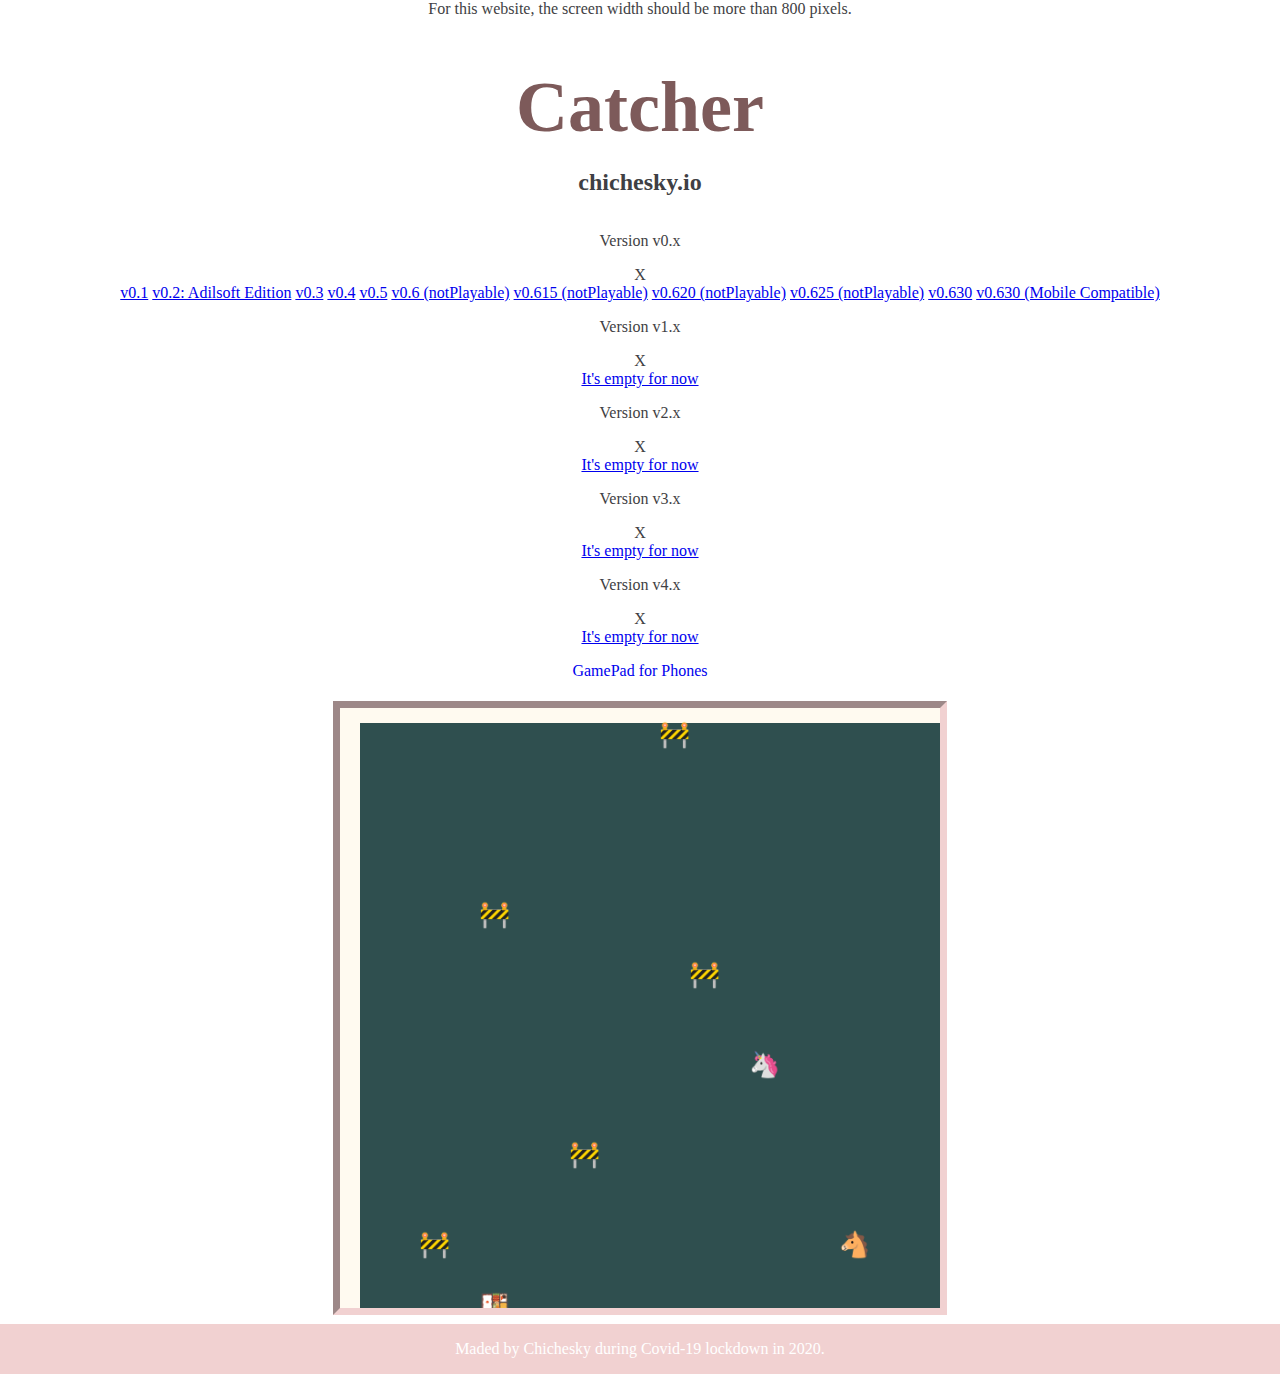
<file: index.html>
<!DOCTYPE html>
<html>
  <head>
    <meta charset="utf-8">

    <meta name="author" content="Chichesky| Göktuğ Çiçek">
    <link rel="stylesheet" href="styles/main.css">

    <title>Catcher</title>
  </head>
  <body>
    <warning>
      For this website, the screen width should be more than 800 pixels.
    </warning>
    <header>
      <h1>Catcher<span id="headerVersion"></span></h1>
      <h2>chichesky.io</h2>
      <nav>
        <div class="dropbox selected"  id="dropbox1">
          <p>Version v0.x</p>
          <div class="dropbox-content">
            <div class="closeBtn nonVisible">X</div>
            <a href="versions/catcher01/catcher01.html" target="frame753" id="v0.1">
              v0.1</a>
            <a href="versions/catcher02/catcher02.html" target="frame753" id="v0.2">
              v0.2: Adilsoft Edition</a>
            <a href="versions/catcher03/catcher03.html" target="frame753" id="v0.3">
              v0.3</a>
            <a href="versions/catcher04/catcher04.html" target="frame753" id="v0.4">
              v0.4</a>
            <a href="versions/catcher05/catcher05.html" target="frame753" id="v0.5">
              v0.5</a>
            <a href="versions/catcher06/catcher06.html" target="frame753" id="v0.6">
              v0.6 (notPlayable)</a>
            <a href="versions/catcher0615/catcher0615.html" target="frame753" id="v0.615">
              v0.615 (notPlayable)</a>
            <a href="versions/catcher0620/catcher0620.html" target="frame753" id="v0.620">
              v0.620 (notPlayable)</a>
            <a href="versions/catcher0625/catcher0625.html" target="frame753" id="v0.625">
              v0.625 (notPlayable)</a>
            <a href="versions/catcher0630/catcher0630.html" target="frame753" id="v0.630">
              v0.630</a>
            <a href="versions/catcher0630M/catcher0630M.html" target="frame753" id="v0.630M">
              v0.630 (Mobile Compatible)</a>
          </div>
        </div>
        <div class="dropbox" id="dropbox2">
          <p>Version v1.x</p>
          <div class="dropbox-content">
            <div class="closeBtn nonVisible">X</div>
            <a href="#">It's empty for now</a>
          </div>
        </div>
        <div class="dropbox" id="dropbox3">
          <p>Version v2.x</p>
          <div class="dropbox-content">
            <div class="closeBtn nonVisible">X</div>
            <a href="#">It's empty for now</a>
          </div>
        </div>
        <div class="dropbox"  id="dropbox4">
          <p>Version v3.x</p>
          <div class="dropbox-content">
            <div class="closeBtn nonVisible">X</div>
            <a href="#">It's empty for now</a>
          </div>
        </div>
        <div class="dropbox" id="dropbox5">
          <p>Version v4.x</p>
          <div class="dropbox-content">
            <div class="closeBtn nonVisible">X</div>
            <a href="#">It's empty for now</a>
          </div>
        </div>
        <a href="#">
          <div class="dropbox"  id="gamePad">
            <p>GamePad for Phones</p>
          </div>
        </a>
      <nav>
    </header>
    <main>
      <iframe name="frame753" src="versions/catcher0630M/catcher0630M.html">
      </iframe>
    </main>

    <footer>
      <p>Maded by Chichesky during Covid-19 lockdown in 2020.</p>
    </footer>
  </body>
  <script src="scripts/main.js" type="text/javascript"></script>
</html>
</file>
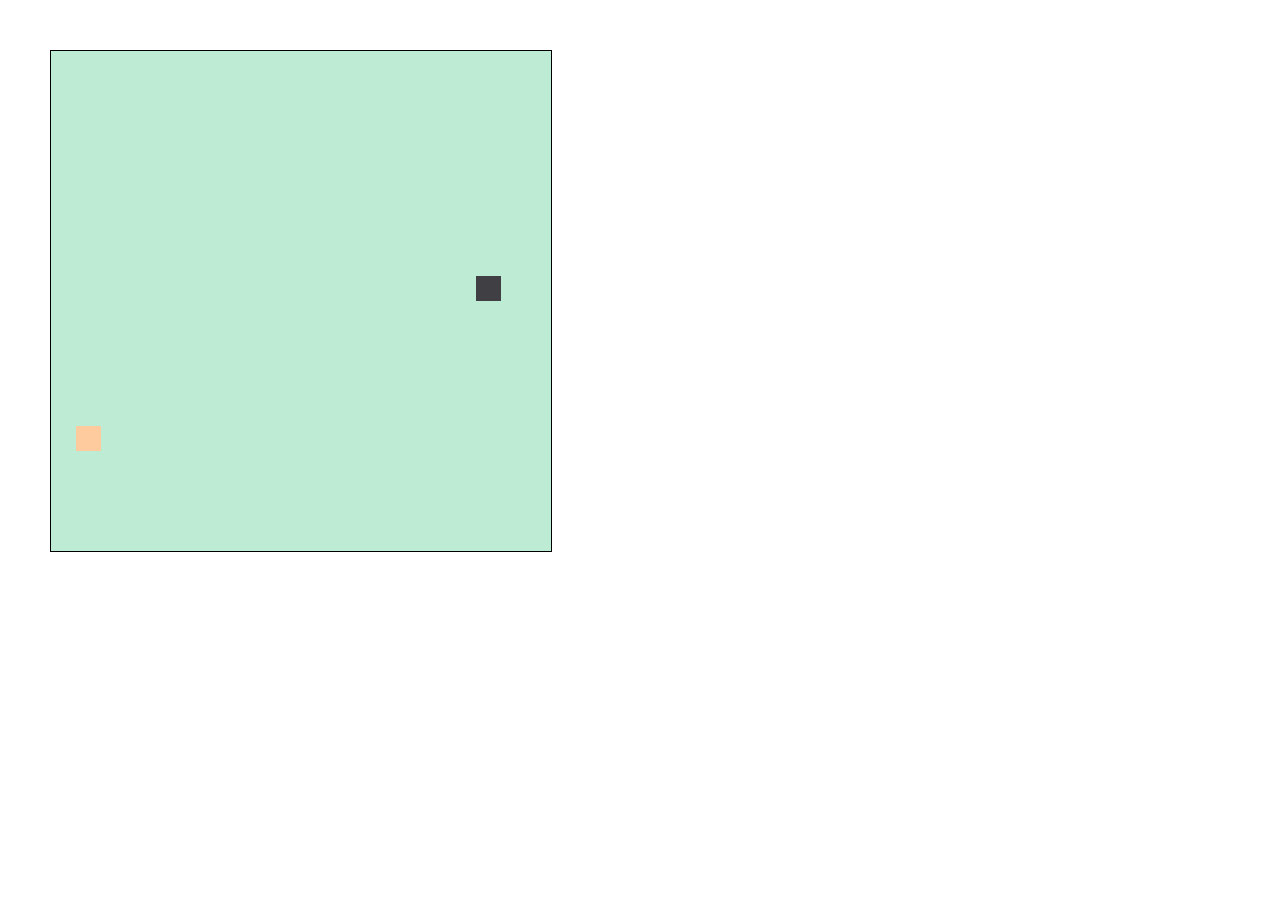
<file: catcher01/catcher01.html>
<!DOCTYPE html>
<html lang="en">
  <head>
    <meta charset="utf-8">
    <meta name="author" content="Chichesky| Göktuğ Çiçek">
    <title>Escaper v0.1</title>

    <link rel="stylesheet" href="catcher01.css">
  </head>
  <body>
  </body>
  <script src="catcher01.js"></script>

</html>
</file>
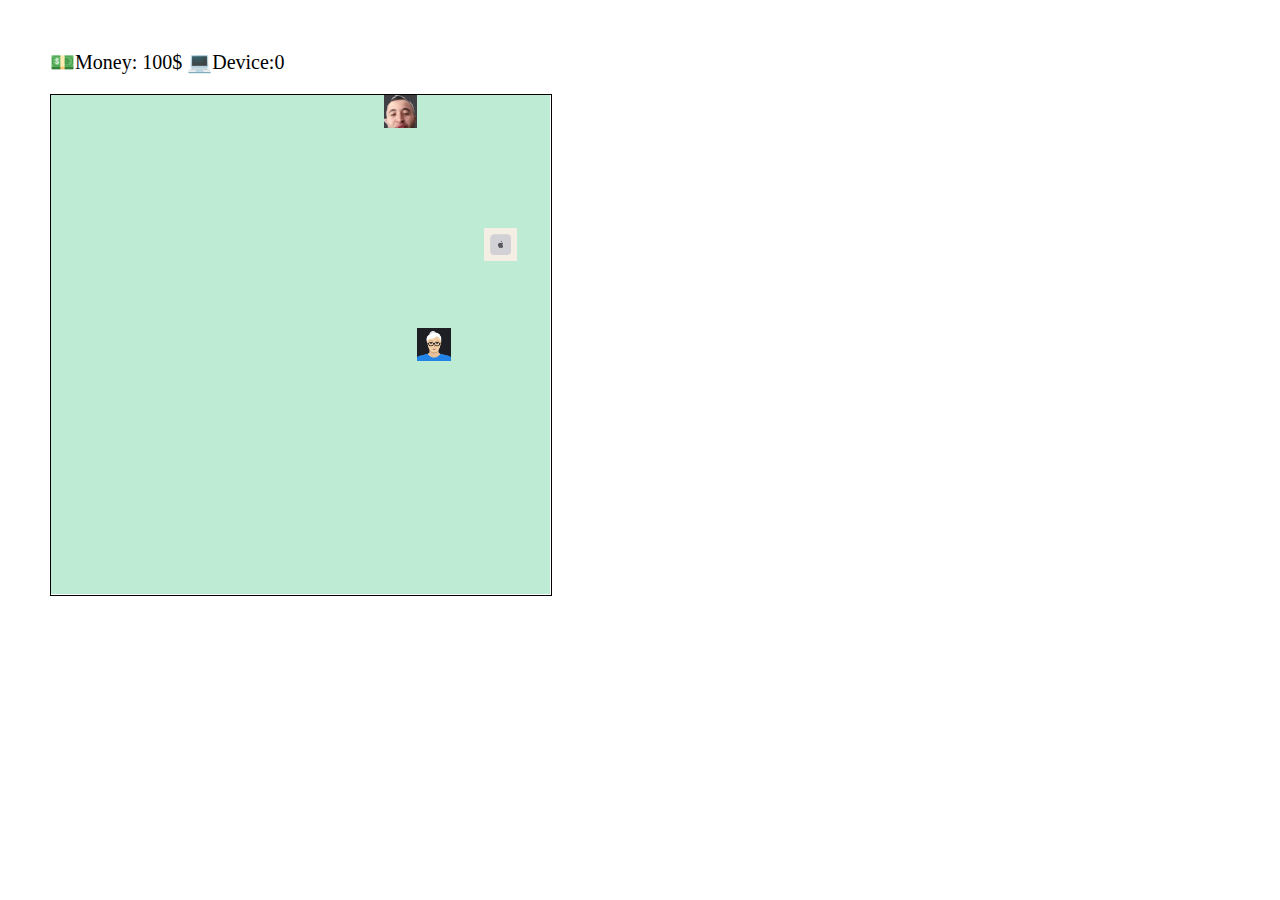
<file: catcher02/catcher02.html>
<!DOCTYPE html>
<html lang="en">
  <head>
    <meta charset="utf-8">
    <meta name="author" content="Chichesky| Göktuğ Çiçek">
    <title>Cacher v0.2</title>

    <link rel="stylesheet" href="catcher02.css">
  </head>
  <body>

  <p>💵Money: <span></span>$ 💻Device:<span></span></p>
  <content>

  </content>
  </body>
  <script src="catcher02.js"></script>

</html>
</file>
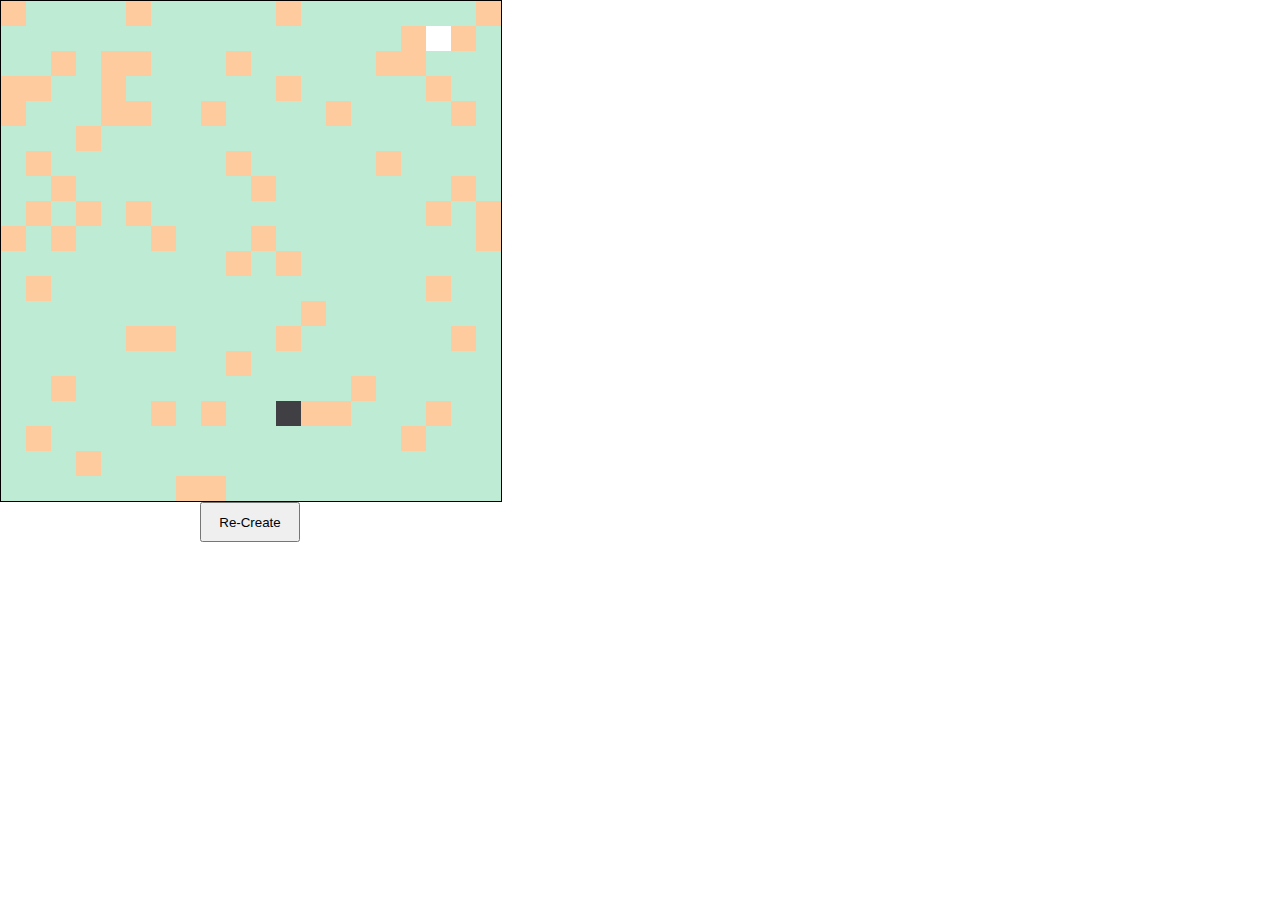
<file: catcher03/catcher03.html>
<!DOCTYPE html>
<html lang="en">
  <head>
    <meta charset="utf-8">
    <meta name="author" content="Chichesky| Göktuğ Çiçek">
    <title>Catcher v0.3</title>

    <link rel="stylesheet" href="catcher03.css">
  </head>
  <body>
    <content></content>
    <button>Re-Create</button>
  </body>

  <script src="catcher03_mapCreator.js"></script>
  <script src="catcher03_movement.js"></script>

  <script>
    createMap();
    document.querySelector('button').addEventListener('click',reCreateMap);
  </script>
</html>
</file>
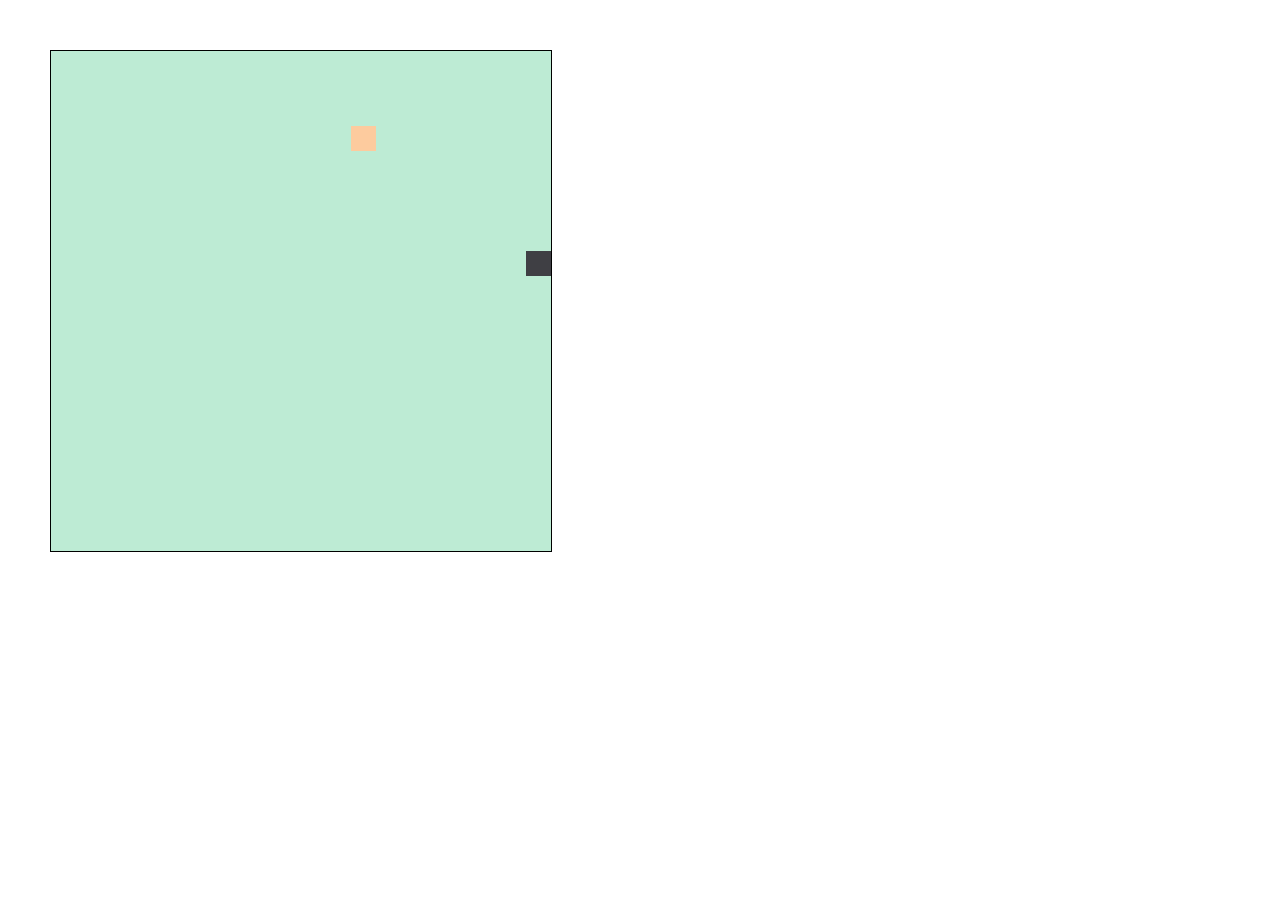
<file: versions/catcher01/catcher01.html>
<!DOCTYPE html>
<html lang="en">
  <head>
    <meta charset="utf-8">
    <meta name="author" content="Chichesky| Göktuğ Çiçek">
    <title>Catcher v0.1</title>

    <link rel="stylesheet" href="catcher01.css">
  </head>
  <body>
  </body>
  <script src="catcher01.js"></script>

</html>
</file>
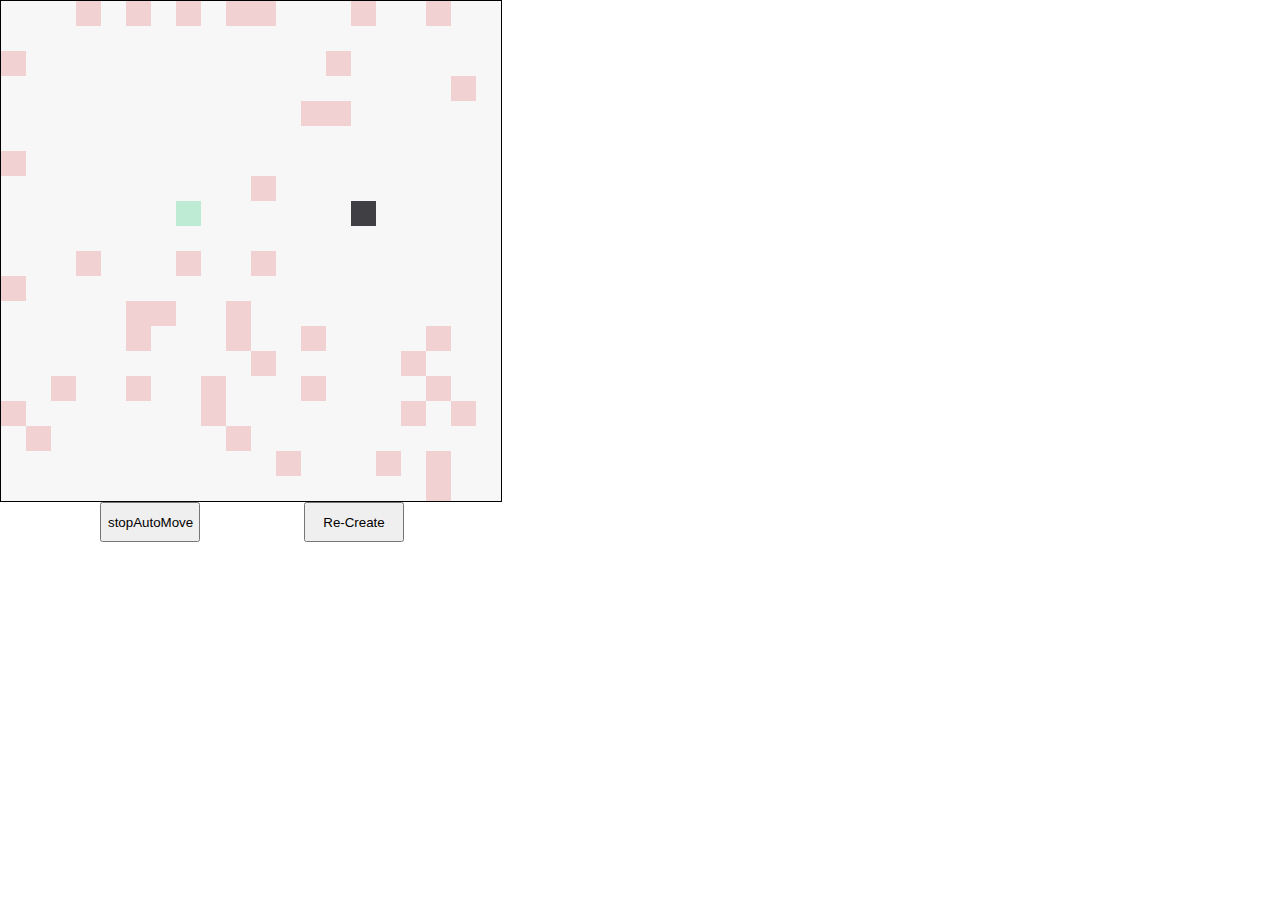
<file: versions/catcher04/catcher04.html>
<!DOCTYPE html>
<html lang="en">
  <head>
    <meta charset="utf-8">
    <meta name="author" content="Chichesky">
    <title>Catcher v0.4</title>

    <link rel="stylesheet" href="catcher04.css">
  </head>
  <body>
    <content></content>
      <button>AutoMove</button>
      <button>Re-Create</button>
  </body>

  <script src="catcher04_mapCreator.js"></script>
  <script src="catcher04_movement.js"></script>
  <script src="catcher04_autoMove.js"></script>

  <script>
    createMap();
    const autoBtn=document.querySelectorAll('button')[0];
    autoBtn.addEventListener('click',automatic);
    automatic();

    document.querySelectorAll('button')[1].addEventListener('click',reCreateMap);
  </script>
</html>
</file>
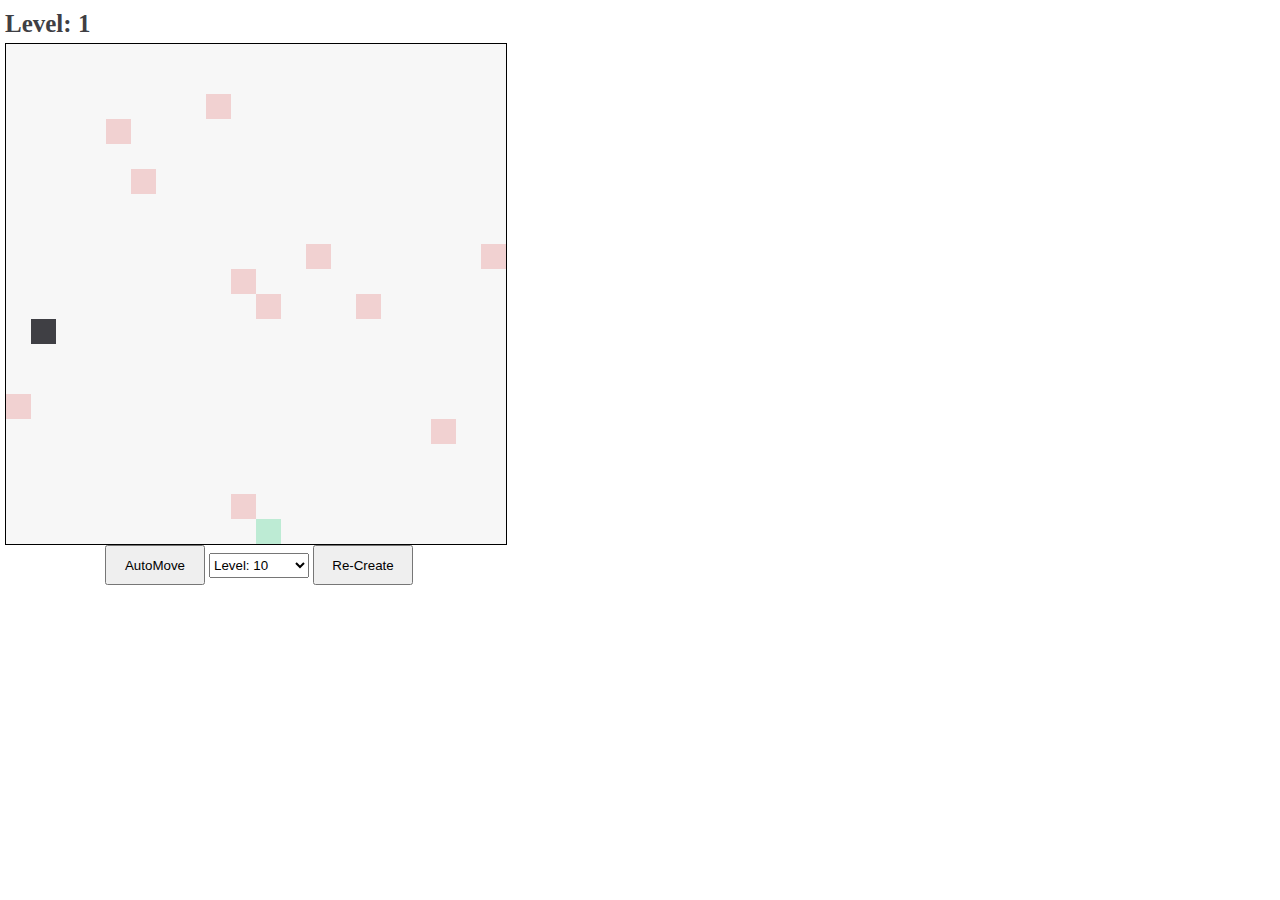
<file: versions/catcher05/catcher05.html>
<!DOCTYPE html>
<html lang="en">
  <head>
    <meta charset="utf-8">
    <meta name="author" content="Chichesky">
    <title>Catcher v0.5</title>

    <link rel="stylesheet" href="catcher05.css">
  </head>
  <body>
    <h2>Level: <span></span></h2>

    <content></content>
      <button class="first">AutoMove</button>
      <select>
        <option value="10">Level: 10</option>
        <option value="20">Level: 20</option>
        <option value="30">Level: 30</option>
        <option value="40">Level: 40</option>
        <option value="53">Level: 53</option>
        <option value="61">Level: 61</option>
        <option value="random">Random</option>
      </select>
      <button class="second">Re-Create</button>
  </body>

  <script src="catcher05_mapCreator.js"></script>
  <script src="catcher05_movement.js"></script>
  <script src="catcher05_autoMove.js"></script>

  <script>
    createMap();
    const autoBtn=document.querySelectorAll('button')[0];
    const levelSelect = document.querySelector('select');
    levelSelect.addEventListener('change',levelChange);
    autoBtn.addEventListener('click',automatic);
    document.querySelectorAll('button')[1].addEventListener('click',reCreateMapBtn);
  </script>
</html>
</file>
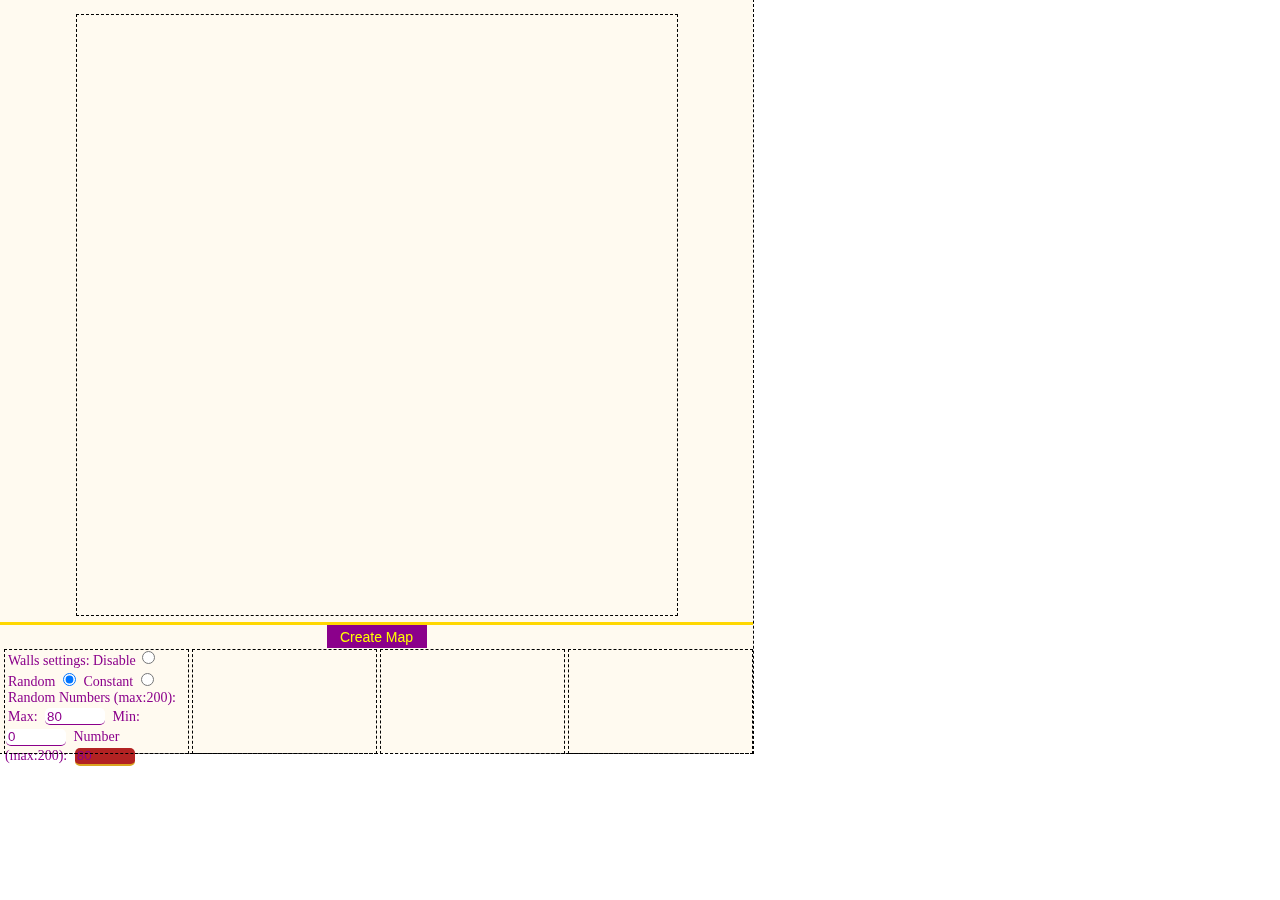
<file: versions/catcher06/catcher06.html>
<!DOCTYPE html>
<html lang="en">
  <head>
    <meta charset="utf-8">
    <meta name="author" content="Chichesky| Göktuğ Çiçek">
    <title>Catcher v0.6</title>

    <link rel="stylesheet" href="catcher06.css">
  </head>
  <body>
    <main>
      <content>
      </content>
      <form>
        <button type="button" id="createMap">Create Map</button>
        <div class="settings">
          <p id="settingHeader">Walls settings:</p>

            <label for="random">Random</label>
              <input type="radio" id="random" name="wallSelection"
                    value="random" checked>
            <label for="constant">Constant</label>
              <input type="radio" id="constant" name="wallSelection"
                    value="constant">
            <label for="disableWall">Disable</label>
              <input type="radio" id="disableWall" name="wallSelection" value="disableWall">
            <label for="wallNumber">Random Numbers (max:200):</label> <br/>
              <p>Max:</p>
              <input type="number" id="maxWallNumber" name="randomWallNumber"
                    size="3" min="1" max="200" value="80">
              <p>Min:</p>
              <input type="number" id="minWallNumber" name="randomWallNumber"
                     size="3" min="0" max="200" value="0">

            <label for="wallNumber">Number (max:200):</label>
              <input type="number" id="wallNumber" name="wallNumber"
                     min="0" max="200" size="3" value="80">
        </div>
        <div class="settings">
        </div>
        <div class="settings">
        </div>
        <div class="settings">
        </div>
      </form>
    </main>

    <div class="randomNumbersAlert">
      <p>Min number cannot be greater than max number.</p><span id="randomNumbersAlertBtn">X</span>
    </div>

  </body>
  <script src="setForm.js" type="text/javascript"></script>
  <script src="setGame.js" type="text/javascript"></script>
</html>


<!--

<p class="settingHeader">Walls settings {</p>
  <label for="wallsNumber">Wall Number (max:300)</label>
    <input type="number" id="wallsNumber" name="wallsNumber" min="0" max="600">
<p class="settingHeader">}</p>

-->
</file>
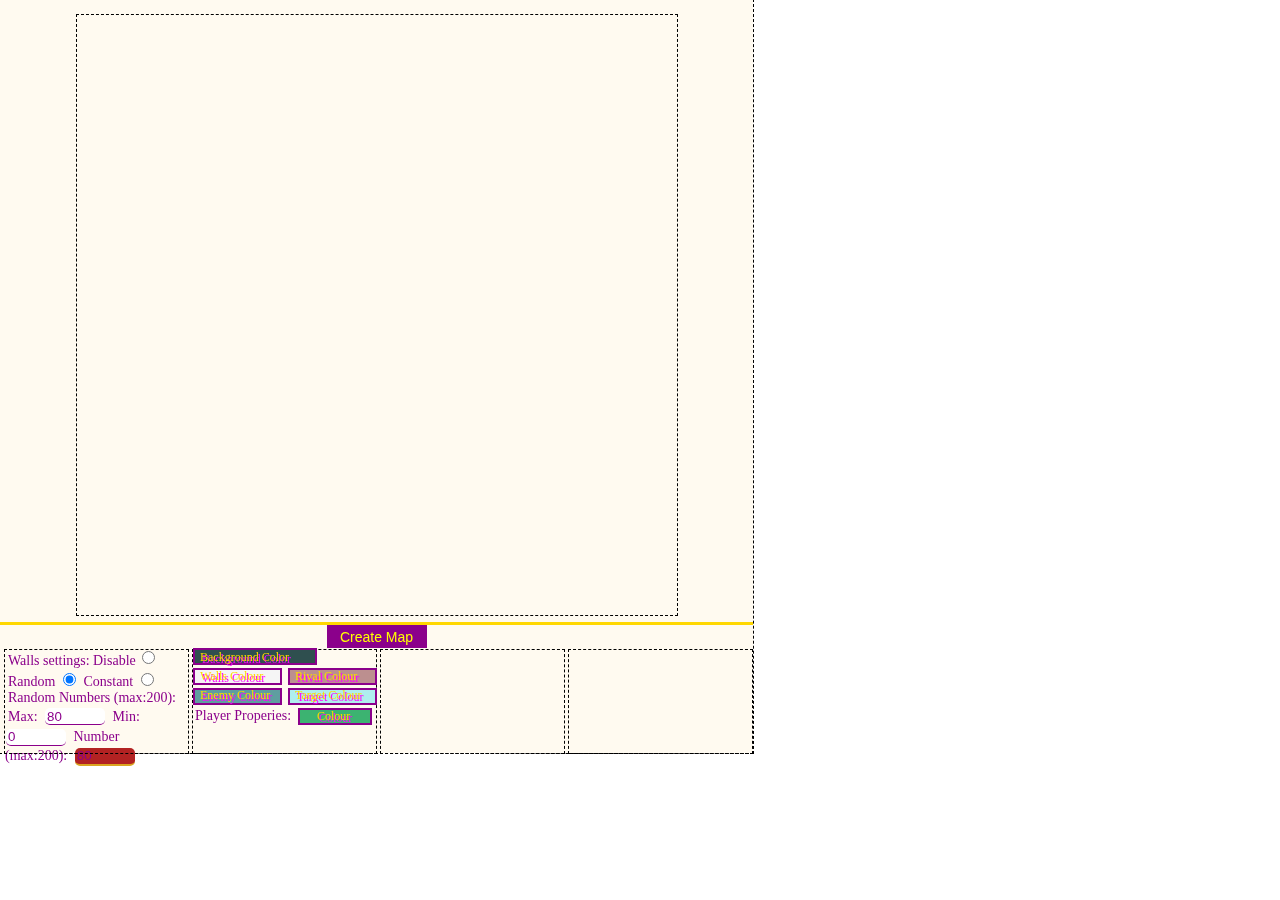
<file: versions/catcher0615/catcher0615.html>
<!DOCTYPE html>
<html lang="en">
  <head>
    <meta charset="utf-8">
    <meta name="author" content="Chichesky| Göktuğ Çiçek">
    <title>Catcher v0.615</title>

    <link rel="stylesheet" type="text/css" href="styles/main0615.css">
    <link rel="stylesheet" type="text/css" href="styles/gameStyle0615.css">
  </head>
  <body>
    <main>
      <content>
      </content>
      <form>
        <button type="button" id="createMap">Create Map</button>
        <div class="settings">
          <p id="settingHeader">Walls settings:</p>
            <label for="random">Random</label>
              <input type="radio" id="random" name="wallSelection"
                    value="random" checked>
            <label for="constant">Constant</label>
              <input type="radio" id="constant" name="wallSelection"
                    value="constant">
            <label for="disableWall">Disable</label>
              <input type="radio" id="disableWall" name="wallSelection" value="disableWall">
            <label for="wallNumber">Random Numbers (max:200):</label> <br/>
              <p>Max:</p>
              <input type="number" id="maxWallNumber" name="randomWallNumber"
                    size="3" min="1" max="200" value="80">
              <p>Min:</p>
              <input type="number" id="minWallNumber" name="randomWallNumber"
                     size="3" min="0" max="200" value="0">

            <label for="wallNumber">Number (max:200):</label>
              <input type="number" id="wallNumber" name="wallNumber"
                     min="0" max="200" size="3" value="80">
        </div>
        <div class="settings">
          <div class="backgroundColorMenu colorsSelection" name="bgColor">
            <p>Background Color</p>
            <div class="option" name="color1"></div>
            <div class="option" name="color2"></div>
            <div class="option" name="color3"></div>
            <div class="option" name="color4"></div>
            <div class="option" name="color5"></div>
            <div class="option" name="color6"></div>
            <div class="option" name="color7"></div>
            <div class="option" name="color8"></div>
            <div class="option" name="color9"></div>
            <div class="option" name="color10"></div>
          </div>
          <div class="wallColorMenu colorsSelection" name="wallColor">
            <p>Walls Colour</p>
            <div class="option" name="color1"></div>
            <div class="option" name="color2"></div>
            <div class="option" name="color3"></div>
            <div class="option" name="color4"></div>
            <div class="option" name="color5"></div>
            <div class="option" name="color6"></div>
            <div class="option" name="color7"></div>
            <div class="option" name="color8"></div>
            <div class="option" name="color9"></div>
            <div class="option" name="color10"></div>
          </div>
          <div class="rivalColorMenu colorsSelection" name="rivalColor">
            <p>Rival Colour</p>
            <div class="option" name="color1"></div>
            <div class="option" name="color2"></div>
            <div class="option" name="color3"></div>
            <div class="option" name="color4"></div>
            <div class="option" name="color5"></div>
            <div class="option" name="color6"></div>
            <div class="option" name="color7"></div>
            <div class="option" name="color8"></div>
            <div class="option" name="color9"></div>
            <div class="option" name="color10"></div>
          </div>
          <div class="enemyColorMenu colorsSelection" name="enemyColor">
            <p>Enemy Colour</p>
            <div class="option" name="color1"></div>
            <div class="option" name="color2"></div>
            <div class="option" name="color3"></div>
            <div class="option" name="color4"></div>
            <div class="option" name="color5"></div>
            <div class="option" name="color6"></div>
            <div class="option" name="color7"></div>
            <div class="option" name="color8"></div>
            <div class="option" name="color9"></div>
            <div class="option" name="color10"></div>
          </div>
          <div class="targetColorMenu colorsSelection" name="targetColor">
            <p>Target Colour</p>
            <div class="option" name="color1"></div>
            <div class="option" name="color2"></div>
            <div class="option" name="color3"></div>
            <div class="option" name="color4"></div>
            <div class="option" name="color5"></div>
            <div class="option" name="color6"></div>
            <div class="option" name="color7"></div>
            <div class="option" name="color8"></div>
            <div class="option" name="color9"></div>
            <div class="option" name="color10"></div>
          </div>
          <div class="playerSettings">
          <p>Player Properies: </p>
            <div class="characterColorMenu colorsSelection" name="playerColor">
              <p>Colour</p>
              <div class="option" name="color1"></div>
              <div class="option" name="color2"></div>
              <div class="option" name="color3"></div>
              <div class="option" name="color4"></div>
              <div class="option" name="color5"></div>
              <div class="option" name="color6"></div>
              <div class="option" name="color7"></div>
              <div class="option" name="color8"></div>
              <div class="option" name="color9"></div>
              <div class="option" name="color10"></div>
            </div>
          </div>
        </div>
        <div class="settings">
        </div>
        <div class="settings">
        </div>
      </form>
    </main>

    <div class="colorAlert" id="colorAlert">
      <p> You cannot choose a colour used. <br/>
        <span id="alertNumberText1"></span> is <span id="alertNumberText2"></span></p>
        <button id="colorAlertButtonOkay">OKAY</button>
        <button id="colorAlertButtonChange">Change</button>
    </div>
    <div class="randomNumbersAlert">
      <p>Min number cannot be greater than max number.</p><span id="randomNumbersAlertBtn">X</span>
    </div>

  </body>
  <script type="text/javascript" src="formScripts/colorSettings0615.js"></script>
  <script type="text/javascript" src="formScripts/wallSettings0615.js"></script>

  <script type="text/javascript" src="gameScripts/setGame0615.js"></script>
</html>
</file>
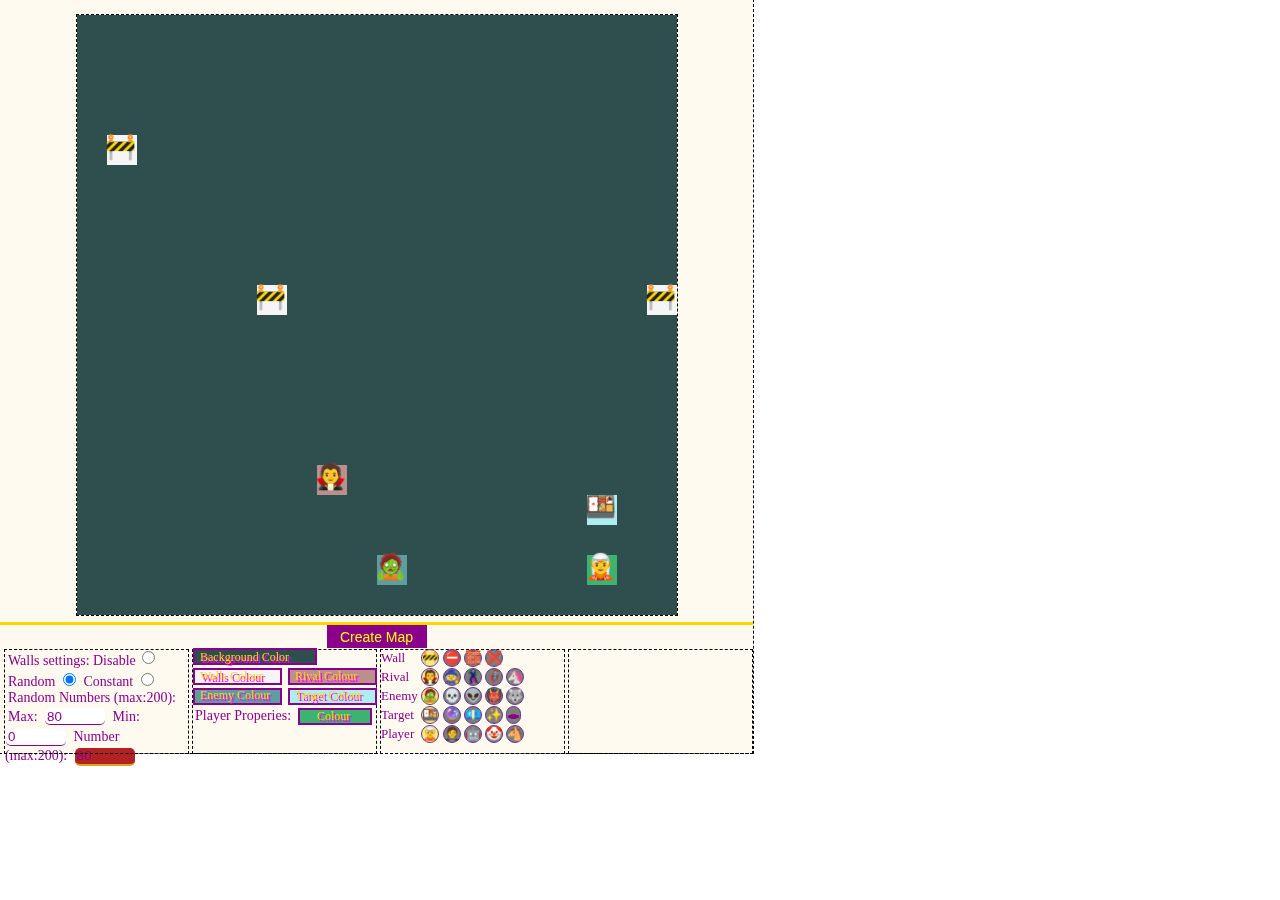
<file: versions/catcher0620/catcher0620.html>
<!DOCTYPE html>
<html lang="en">
  <head>
    <meta charset="utf-8">
    <meta name="author" content="Chichesky| Göktuğ Çiçek">
    <title>Catcher v0.620</title>

    <link rel="stylesheet" type="text/css" href="styles/main0620.css">
    <link rel="stylesheet" type="text/css" href="styles/gameStyle0620.css">
  </head>
  <body>
    <main>
      <content>
      </content>
      <form>
        <button type="button" id="createMap">Create Map</button>
        <div class="settings">
          <p id="settingHeader">Walls settings:</p>
            <label for="random">Random</label>
              <input type="radio" id="random" name="wallSelection"
                    value="random" checked>
            <label for="constant">Constant</label>
              <input type="radio" id="constant" name="wallSelection"
                    value="constant">
            <label for="disableWall">Disable</label>
              <input type="radio" id="disableWall" name="wallSelection" value="disableWall">
            <label for="wallNumber">Random Numbers (max:200):</label> <br/>
              <p>Max:</p>
              <input type="number" id="maxWallNumber" name="randomWallNumber"
                    size="3" min="1" max="200" value="80">
              <p>Min:</p>
              <input type="number" id="minWallNumber" name="randomWallNumber"
                     size="3" min="0" max="200" value="0">

            <label for="wallNumber">Number (max:200):</label>
              <input type="number" id="wallNumber" name="wallNumber"
                     min="0" max="200" size="3" value="80">
        </div>
        <div class="settings">
          <div class="backgroundColorMenu colorsSelection" name="bgColor">
            <p>Background Color</p>
            <div class="option" name="color1"></div>
            <div class="option" name="color2"></div>
            <div class="option" name="color3"></div>
            <div class="option" name="color4"></div>
            <div class="option" name="color5"></div>
            <div class="option" name="color6"></div>
            <div class="option" name="color7"></div>
            <div class="option" name="color8"></div>
            <div class="option" name="color9"></div>
            <div class="option" name="color10"></div>
          </div>
          <div class="wallColorMenu colorsSelection" name="wallColor">
            <p>Walls Colour</p>
            <div class="option" name="color1"></div>
            <div class="option" name="color2"></div>
            <div class="option" name="color3"></div>
            <div class="option" name="color4"></div>
            <div class="option" name="color5"></div>
            <div class="option" name="color6"></div>
            <div class="option" name="color7"></div>
            <div class="option" name="color8"></div>
            <div class="option" name="color9"></div>
            <div class="option" name="color10"></div>
          </div>
          <div class="rivalColorMenu colorsSelection" name="rivalColor">
            <p>Rival Colour</p>
            <div class="option" name="color1"></div>
            <div class="option" name="color2"></div>
            <div class="option" name="color3"></div>
            <div class="option" name="color4"></div>
            <div class="option" name="color5"></div>
            <div class="option" name="color6"></div>
            <div class="option" name="color7"></div>
            <div class="option" name="color8"></div>
            <div class="option" name="color9"></div>
            <div class="option" name="color10"></div>
          </div>
          <div class="enemyColorMenu colorsSelection" name="enemyColor">
            <p>Enemy Colour</p>
            <div class="option" name="color1"></div>
            <div class="option" name="color2"></div>
            <div class="option" name="color3"></div>
            <div class="option" name="color4"></div>
            <div class="option" name="color5"></div>
            <div class="option" name="color6"></div>
            <div class="option" name="color7"></div>
            <div class="option" name="color8"></div>
            <div class="option" name="color9"></div>
            <div class="option" name="color10"></div>
          </div>
          <div class="targetColorMenu colorsSelection" name="targetColor">
            <p>Target Colour</p>
            <div class="option" name="color1"></div>
            <div class="option" name="color2"></div>
            <div class="option" name="color3"></div>
            <div class="option" name="color4"></div>
            <div class="option" name="color5"></div>
            <div class="option" name="color6"></div>
            <div class="option" name="color7"></div>
            <div class="option" name="color8"></div>
            <div class="option" name="color9"></div>
            <div class="option" name="color10"></div>
          </div>
          <div class="playerSettings">
          <p>Player Properies: </p>
            <div class="characterColorMenu colorsSelection" name="playerColor">
              <p>Colour</p>
              <div class="option" name="color1"></div>
              <div class="option" name="color2"></div>
              <div class="option" name="color3"></div>
              <div class="option" name="color4"></div>
              <div class="option" name="color5"></div>
              <div class="option" name="color6"></div>
              <div class="option" name="color7"></div>
              <div class="option" name="color8"></div>
              <div class="option" name="color9"></div>
              <div class="option" name="color10"></div>
            </div>
          </div>
          <div id="emojiArea">
            <div id="wallEmoji" class="emojiSelectArea">
              <p>Wall</p>
              <div class="emojiSelection" name="nonselected">🚧</div>
              <div class="emojiSelection" name="nonselected">⛔️</div>
              <div class="emojiSelection" name="nonselected">🧱</div>
              <div class="emojiSelection" name="nonselected">❌</div>
            </div>
            <div id="rivalEmoji" class="emojiSelectArea">
              <p>Rival</p>
              <div class="emojiSelection" name="nonselected">🧛</div>
              <div class="emojiSelection" name="nonselected">🧙</div>
              <div class="emojiSelection" name="nonselected">🦹</div>
              <div class="emojiSelection" name="nonselected">🦸</div>
              <div class="emojiSelection" name="nonselected">🦄</div>
            </div>
            <div id="enemyEmoji" class="emojiSelectArea">
              <p>Enemy</p>
              <div class="emojiSelection" name="nonselected">🧟</div>
              <div class="emojiSelection" name="nonselected">💀</div>
              <div class="emojiSelection" name="nonselected">👽</div>
              <div class="emojiSelection" name="nonselected">👹</div>
              <div class="emojiSelection" name="nonselected">🐺</div>
            </div>
            <div id="targetEmoji" class="emojiSelectArea">
              <p>Target</p>
              <div class="emojiSelection" name="nonselected">🍱</div>
              <div class="emojiSelection" name="nonselected">🔮</div>
              <div class="emojiSelection" name="nonselected">💶</div>
              <div class="emojiSelection" name="nonselected">✨</div>
              <div class="emojiSelection" name="nonselected">🕳</div>
            </div>
            <div id="playerEmoji" class="emojiSelectArea">
              <p>Player</p>
              <div class="emojiSelection" name="nonselected">🧝</div>
              <div class="emojiSelection" name="nonselected">🤵</div>
              <div class="emojiSelection" name="nonselected">🤖</div>
              <div class="emojiSelection" name="nonselected">🤡</div>
              <div class="emojiSelection" name="nonselected">🐴</div>
            </div>
          </div>
        </div>
        <div class="settings">
        </div>
        <div class="settings">
        </div>
      </form>
    </main>

    <div class="colorAlert" id="colorAlert">
      <p> You cannot choose a colour used. <br/>
        <span id="alertNumberText1"></span> is <span id="alertNumberText2"></span></p>
        <button id="colorAlertButtonOkay">OKAY</button>
        <button id="colorAlertButtonChange">Change</button>
    </div>
    <div class="randomNumbersAlert">
      <p>Min number cannot be greater than max number.</p><span id="randomNumbersAlertBtn">X</span>
    </div>

  </body>
  <script type="text/javascript" src="formScripts/colorSettings0620.js"></script>
  <script type="text/javascript" src="formScripts/emojiSettings0620.js"></script>
  <script type="text/javascript" src="formScripts/wallSettings0620.js"></script>
  <script type="text/javascript" src="gameScripts/setGame0620.js"></script>

  <script type="text/javascript">
    clickButton();
  </script>
</html>
</file>
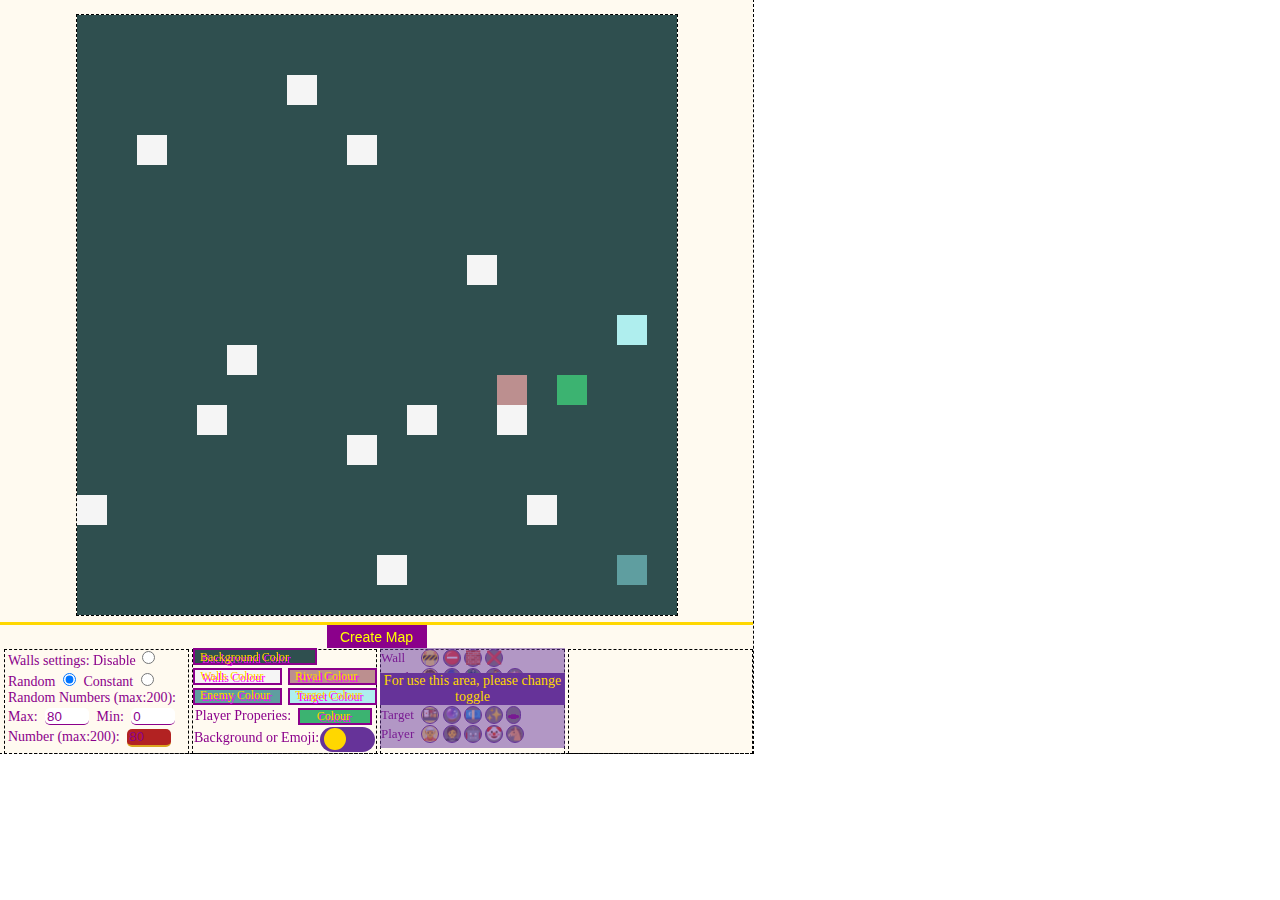
<file: versions/catcher0625/catcher0625.html>
<!DOCTYPE html>
<html lang="en">
  <head>
    <meta charset="utf-8">
    <meta name="author" content="Chichesky">
    <title>Catcher v0.625</title>

    <link rel="stylesheet" type="text/css" href="styles/main0625.css">
    <link rel="stylesheet" type="text/css" href="styles/gameStyle0625.css">
  </head>
  <body>
    <main>
      <content>
      </content>
      <form>
        <button type="button" id="createMap">Create Map</button>
        <div class="settings">
          <p id="settingHeader">Walls settings:</p>
            <label for="random">Random</label>
              <input type="radio" id="random" name="wallSelection"
                    value="random" checked>
            <label for="constant">Constant</label>
              <input type="radio" id="constant" name="wallSelection"
                    value="constant">
            <label for="disableWall">Disable</label>
              <input type="radio" id="disableWall" name="wallSelection" value="disableWall">
            <label for="wallNumber">Random Numbers (max:200):</label> <br/>
              <p>Max:</p>
              <input type="number" id="maxWallNumber" name="randomWallNumber"
                    size="3" min="1" max="200" value="80">
              <p>Min:</p>
              <input type="number" id="minWallNumber" name="randomWallNumber"
                     size="3" min="0" max="200" value="0">

            <label for="wallNumber">Number (max:200):</label>
              <input type="number" id="wallNumber" name="wallNumber"
                     min="0" max="200" size="3" value="80">
        </div>
        <div class="settings">
          <div id="blockColor">
            <p>For use this area, please change toggle</p>
          </div>
          <div class="backgroundColorMenu colorsSelection" name="bgColor">
            <p>Background Color</p>
            <div class="option" name="color1"></div>
            <div class="option" name="color2"></div>
            <div class="option" name="color3"></div>
            <div class="option" name="color4"></div>
            <div class="option" name="color5"></div>
            <div class="option" name="color6"></div>
            <div class="option" name="color7"></div>
            <div class="option" name="color8"></div>
            <div class="option" name="color9"></div>
            <div class="option" name="color10"></div>
          </div>
          <div class="wallColorMenu colorsSelection" name="wallColor">
            <p>Walls Colour</p>
            <div class="option" name="color1"></div>
            <div class="option" name="color2"></div>
            <div class="option" name="color3"></div>
            <div class="option" name="color4"></div>
            <div class="option" name="color5"></div>
            <div class="option" name="color6"></div>
            <div class="option" name="color7"></div>
            <div class="option" name="color8"></div>
            <div class="option" name="color9"></div>
            <div class="option" name="color10"></div>
          </div>
          <div class="rivalColorMenu colorsSelection" name="rivalColor">
            <p>Rival Colour</p>
            <div class="option" name="color1"></div>
            <div class="option" name="color2"></div>
            <div class="option" name="color3"></div>
            <div class="option" name="color4"></div>
            <div class="option" name="color5"></div>
            <div class="option" name="color6"></div>
            <div class="option" name="color7"></div>
            <div class="option" name="color8"></div>
            <div class="option" name="color9"></div>
            <div class="option" name="color10"></div>
          </div>
          <div class="enemyColorMenu colorsSelection" name="enemyColor">
            <p>Enemy Colour</p>
            <div class="option" name="color1"></div>
            <div class="option" name="color2"></div>
            <div class="option" name="color3"></div>
            <div class="option" name="color4"></div>
            <div class="option" name="color5"></div>
            <div class="option" name="color6"></div>
            <div class="option" name="color7"></div>
            <div class="option" name="color8"></div>
            <div class="option" name="color9"></div>
            <div class="option" name="color10"></div>
          </div>
          <div class="targetColorMenu colorsSelection" name="targetColor">
            <p>Target Colour</p>
            <div class="option" name="color1"></div>
            <div class="option" name="color2"></div>
            <div class="option" name="color3"></div>
            <div class="option" name="color4"></div>
            <div class="option" name="color5"></div>
            <div class="option" name="color6"></div>
            <div class="option" name="color7"></div>
            <div class="option" name="color8"></div>
            <div class="option" name="color9"></div>
            <div class="option" name="color10"></div>
          </div>
          <div class="playerSettings">
          <p>Player Properies: </p>
            <div class="characterColorMenu colorsSelection" name="playerColor">
              <p>Colour</p>
              <div class="option" name="color1"></div>
              <div class="option" name="color2"></div>
              <div class="option" name="color3"></div>
              <div class="option" name="color4"></div>
              <div class="option" name="color5"></div>
              <div class="option" name="color6"></div>
              <div class="option" name="color7"></div>
              <div class="option" name="color8"></div>
              <div class="option" name="color9"></div>
              <div class="option" name="color10"></div>
            </div>
          </div>
          <div id="blockEmoji">
          <p>For use this area, please change toggle</p>
          </div>
          <div id="emojiArea">
            <div id="wallEmoji" class="emojiSelectArea">
              <p>Wall</p>
              <div class="emojiSelection" name="nonselected">🚧</div>
              <div class="emojiSelection" name="nonselected">⛔️</div>
              <div class="emojiSelection" name="nonselected">🧱</div>
              <div class="emojiSelection" name="nonselected">❌</div>
            </div>
            <div id="rivalEmoji" class="emojiSelectArea">
              <p>Rival</p>
              <div class="emojiSelection" name="nonselected">🧛</div>
              <div class="emojiSelection" name="nonselected">🧙</div>
              <div class="emojiSelection" name="nonselected">🦹</div>
              <div class="emojiSelection" name="nonselected">🦸</div>
              <div class="emojiSelection" name="nonselected">🦄</div>
            </div>
            <div id="enemyEmoji" class="emojiSelectArea">
              <p>Enemy</p>
              <div class="emojiSelection" name="nonselected">🧟</div>
              <div class="emojiSelection" name="nonselected">💀</div>
              <div class="emojiSelection" name="nonselected">👽</div>
              <div class="emojiSelection" name="nonselected">👹</div>
              <div class="emojiSelection" name="nonselected">🐺</div>
            </div>
            <div id="targetEmoji" class="emojiSelectArea">
              <p>Target</p>
              <div class="emojiSelection" name="nonselected">🍱</div>
              <div class="emojiSelection" name="nonselected">🔮</div>
              <div class="emojiSelection" name="nonselected">💶</div>
              <div class="emojiSelection" name="nonselected">✨</div>
              <div class="emojiSelection" name="nonselected">🕳</div>
            </div>
            <div id="playerEmoji" class="emojiSelectArea">
              <p>Player</p>
              <div class="emojiSelection" name="nonselected">🧝</div>
              <div class="emojiSelection" name="nonselected">🤵</div>
              <div class="emojiSelection" name="nonselected">🤖</div>
              <div class="emojiSelection" name="nonselected">🤡</div>
              <div class="emojiSelection" name="nonselected">🐴</div>
            </div>
          </div>
        </div>
        <div class="settings">
        </div>
        <div class="settings">
        </div>
        <p class="switchText">Background or Emoji:</p>
        <label class="switch">
          <input type="checkbox" id="bgOrEmoji">
          <span class="slider"></span>
        </label>
      </form>
    </main>

    <div class="colorAlert" id="colorAlert">
      <p> You cannot choose a colour used. <br/>
        <span id="alertNumberText1"></span> is <span id="alertNumberText2"></span></p>
        <button id="colorAlertButtonOkay">OKAY</button>
        <button id="colorAlertButtonChange">Change</button>
    </div>
    <div class="randomNumbersAlert">
      <p>Min number cannot be greater than max number.</p><span id="randomNumbersAlertBtn">X</span>
    </div>

  </body>
  <script type="text/javascript" src="formScripts/colorSettings0625.js"></script>
  <script type="text/javascript" src="formScripts/emojiSettings0625.js"></script>
  <script type="text/javascript" src="formScripts/blockAppearance0625.js"></script>
  <script type="text/javascript" src="formScripts/wallSettings0625.js"></script>
  <script type="text/javascript" src="gameScripts/setGame0625.js"></script>

  <script type="text/javascript">
    clickButton();
  </script>
</html>
</file>
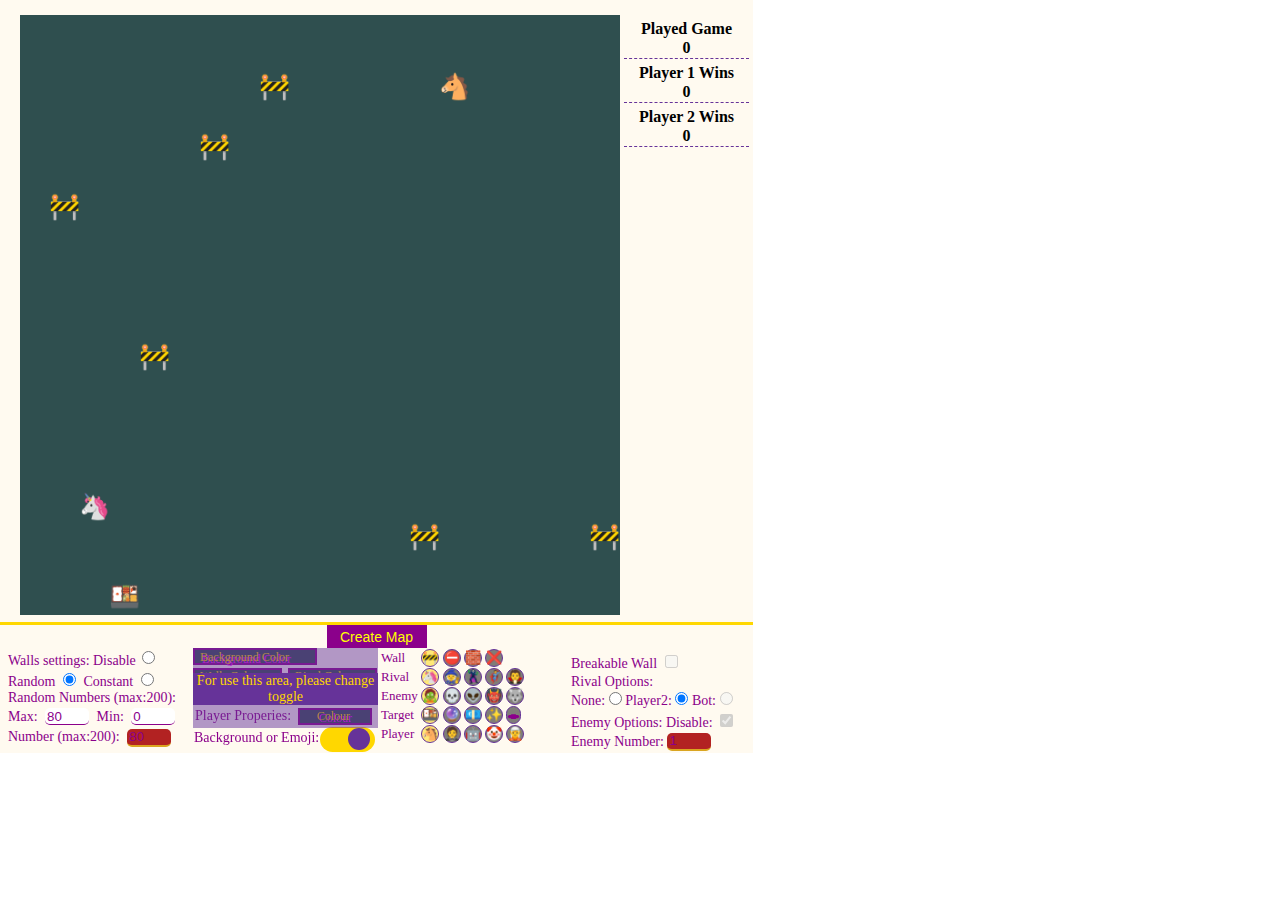
<file: versions/catcher0630/catcher0630.html>
<!DOCTYPE html>
<html lang="en">
  <head>
    <meta charset="utf-8">
    <meta name="author" content="Chichesky">
    <title>Catcher v0.630</title>

    <link rel="stylesheet" type="text/css" href="styles/main0630.css">
    <link rel="stylesheet" type="text/css" href="styles/gameStyle0630.css">
  </head>
  <body>
    <main>
      <div class="statistics">
        <div class="group">
          <p>Played Game</p>
          <p id="playedGame">0</p>
        </div>
        <div class="group">
          <p>Player 1 Wins</p>
          <p id="player1Wins">0</p>
        </div>
        <div class="group">
          <p>Player 2 Wins</p>
          <p id="player2Wins">0</p>
        </div>
      </div>
      <content>
      </content>
      <form>
        <button type="button" id="createMap">Create Map</button>
        <div class="settings">
          <p id="settingHeader">Walls settings:</p>
            <label for="random">Random</label>
              <input type="radio" id="random" name="wallSelection"
                    value="random" checked>
            <label for="constant">Constant</label>
              <input type="radio" id="constant" name="wallSelection"
                    value="constant">
            <label for="disableWall">Disable</label>
              <input type="radio" id="disableWall" name="wallSelection" value="disableWall">
            <label for="wallNumber">Random Numbers (max:200):</label> <br/>
              <p>Max:</p>
              <input type="number" id="maxWallNumber" name="randomWallNumber"
                    size="3" min="1" max="200" value="80">
              <p>Min:</p>
              <input type="number" id="minWallNumber" name="randomWallNumber"
                     size="3" min="0" max="200" value="0">

            <label for="wallNumber">Number (max:200):</label>
              <input type="number" id="wallNumber" name="wallNumber"
                     min="0" max="200" size="3" value="80">
        </div>
        <div class="settings">
          <div id="blockColor">
            <p>For use this area, please change toggle</p>
          </div>
          <div class="backgroundColorMenu colorsSelection" name="bgColor">
            <p>Background Color</p>
            <div class="option" name="color1"></div>
            <div class="option" name="color2"></div>
            <div class="option" name="color3"></div>
            <div class="option" name="color4"></div>
            <div class="option" name="color5"></div>
            <div class="option" name="color6"></div>
            <div class="option" name="color7"></div>
            <div class="option" name="color8"></div>
            <div class="option" name="color9"></div>
            <div class="option" name="color10"></div>
          </div>
          <div class="wallColorMenu colorsSelection" name="wallColor">
            <p>Walls Colour</p>
            <div class="option" name="color1"></div>
            <div class="option" name="color2"></div>
            <div class="option" name="color3"></div>
            <div class="option" name="color4"></div>
            <div class="option" name="color5"></div>
            <div class="option" name="color6"></div>
            <div class="option" name="color7"></div>
            <div class="option" name="color8"></div>
            <div class="option" name="color9"></div>
            <div class="option" name="color10"></div>
          </div>
          <div class="rivalColorMenu colorsSelection" name="rivalColor">
            <p>Rival Colour</p>
            <div class="option" name="color1"></div>
            <div class="option" name="color2"></div>
            <div class="option" name="color3"></div>
            <div class="option" name="color4"></div>
            <div class="option" name="color5"></div>
            <div class="option" name="color6"></div>
            <div class="option" name="color7"></div>
            <div class="option" name="color8"></div>
            <div class="option" name="color9"></div>
            <div class="option" name="color10"></div>
          </div>
          <div class="enemyColorMenu colorsSelection" name="enemyColor">
            <p>Enemy Colour</p>
            <div class="option" name="color1"></div>
            <div class="option" name="color2"></div>
            <div class="option" name="color3"></div>
            <div class="option" name="color4"></div>
            <div class="option" name="color5"></div>
            <div class="option" name="color6"></div>
            <div class="option" name="color7"></div>
            <div class="option" name="color8"></div>
            <div class="option" name="color9"></div>
            <div class="option" name="color10"></div>
          </div>
          <div class="targetColorMenu colorsSelection" name="targetColor">
            <p>Target Colour</p>
            <div class="option" name="color1"></div>
            <div class="option" name="color2"></div>
            <div class="option" name="color3"></div>
            <div class="option" name="color4"></div>
            <div class="option" name="color5"></div>
            <div class="option" name="color6"></div>
            <div class="option" name="color7"></div>
            <div class="option" name="color8"></div>
            <div class="option" name="color9"></div>
            <div class="option" name="color10"></div>
          </div>
          <div class="playerSettings">
          <p>Player Properies: </p>
            <div class="characterColorMenu colorsSelection" name="playerColor">
              <p>Colour</p>
              <div class="option" name="color1"></div>
              <div class="option" name="color2"></div>
              <div class="option" name="color3"></div>
              <div class="option" name="color4"></div>
              <div class="option" name="color5"></div>
              <div class="option" name="color6"></div>
              <div class="option" name="color7"></div>
              <div class="option" name="color8"></div>
              <div class="option" name="color9"></div>
              <div class="option" name="color10"></div>
            </div>
          </div>
          <div id="blockEmoji">
          <p>For use this area, please change toggle</p>
          </div>
          <div id="emojiArea">
            <div id="wallEmoji" class="emojiSelectArea">
              <p>Wall</p>
              <div class="emojiSelection" name="nonselected">🚧</div>
              <div class="emojiSelection" name="nonselected">⛔️</div>
              <div class="emojiSelection" name="nonselected">🧱</div>
              <div class="emojiSelection" name="nonselected">❌</div>
            </div>
            <div id="rivalEmoji" class="emojiSelectArea">
              <p>Rival</p>
              <div class="emojiSelection" name="nonselected">🦄</div>
              <div class="emojiSelection" name="nonselected">🧙</div>
              <div class="emojiSelection" name="nonselected">🦹</div>
              <div class="emojiSelection" name="nonselected">🦸</div>
              <div class="emojiSelection" name="nonselected">🧛</div>
            </div>
            <div id="enemyEmoji" class="emojiSelectArea">
              <p>Enemy</p>
              <div class="emojiSelection" name="nonselected">🧟</div>
              <div class="emojiSelection" name="nonselected">💀</div>
              <div class="emojiSelection" name="nonselected">👽</div>
              <div class="emojiSelection" name="nonselected">👹</div>
              <div class="emojiSelection" name="nonselected">🐺</div>
            </div>
            <div id="targetEmoji" class="emojiSelectArea">
              <p>Target</p>
              <div class="emojiSelection" name="nonselected">🍱</div>
              <div class="emojiSelection" name="nonselected">🔮</div>
              <div class="emojiSelection" name="nonselected">💶</div>
              <div class="emojiSelection" name="nonselected">✨</div>
              <div class="emojiSelection" name="nonselected">🕳</div>
            </div>
            <div id="playerEmoji" class="emojiSelectArea">
              <p>Player</p>
              <div class="emojiSelection" name="nonselected">🐴</div>
              <div class="emojiSelection" name="nonselected">🤵</div>
              <div class="emojiSelection" name="nonselected">🤖</div>
              <div class="emojiSelection" name="nonselected">🤡</div>
              <div class="emojiSelection" name="nonselected">🧝</div>
            </div>
          </div>
        </div>
        <div class="settings">
        </div>
        <div class="settings" id="lastSettings">
          <p>
            <label for="wallBreakable">Breakable Wall</label>
            <input type="checkbox" id="wallBreakable" name="wallBreakable">
          </p>
          <p>Rival Options:</p>
          <p>
            <label for="playerOrBotRival">None:</label>
            <input type="radio" id="noRival" name="playerOrBotRival">
            <label for="playerOrBotRival">Player2:</label>
            <input type="radio" id="player2" name="playerOrBotRival">
            <label for="playerOrBotRival">Bot:</label>
            <input type="radio" id="bot" name="playerOrBotRival">
          </p>
          <p>
            <label for="disableEnemy">Enemy Options: Disable: </label>
            <input type="checkbox" name="disableEnemy" id="disableEnemy">
          </p>
          <p>
            <label for="enemyNumber">Enemy Number:</label>
              <input type="number" id="enemyNumber" name="enemyNumber"
                     min="1" max="10" size="2" value="0">
          </p>
        </div>
        <p class="switchText">Background or Emoji:</p>
        <label class="switch">
          <input type="checkbox" id="bgOrEmoji">
          <span class="slider"></span>
        </label>
      </form>
    </main>

    <div class="colorAlert" id="colorAlert">
      <p> You cannot choose a colour used. <br/>
        <span id="alertNumberText1"></span> is <span id="alertNumberText2"></span></p>
        <button id="colorAlertButtonOkay">OKAY</button>
        <button id="colorAlertButtonChange">Change</button>
    </div>
    <div class="randomNumbersAlert">
      <p>Min number cannot be greater than max number.</p><span id="randomNumbersAlertBtn">X</span>
    </div>

  </body>
  <script type="text/javascript" src="formScripts/colorSettings0630.js"></script>
  <script type="text/javascript" src="formScripts/emojiSettings0630.js"></script>
  <script type="text/javascript" src="formScripts/blockAppearance0630.js"></script>
  <script type="text/javascript" src="formScripts/fourthArea0630.js"></script>
  <script type="text/javascript" src="formScripts/wallSettings0630.js"></script>
  <script type="text/javascript" src="formScripts/clickButton0630.js"></script>
  <script type="text/javascript" src="formScripts/statistics0630.js"></script>
  <script type="text/javascript" src="gameScripts/playerMove0630.js"></script>
  <script type="text/javascript" src="gameScripts/setGame0630.js"></script>


  <script type="text/javascript">
    clickButton();
    closeForthAreaSettings()
  </script>
</html>
</file>
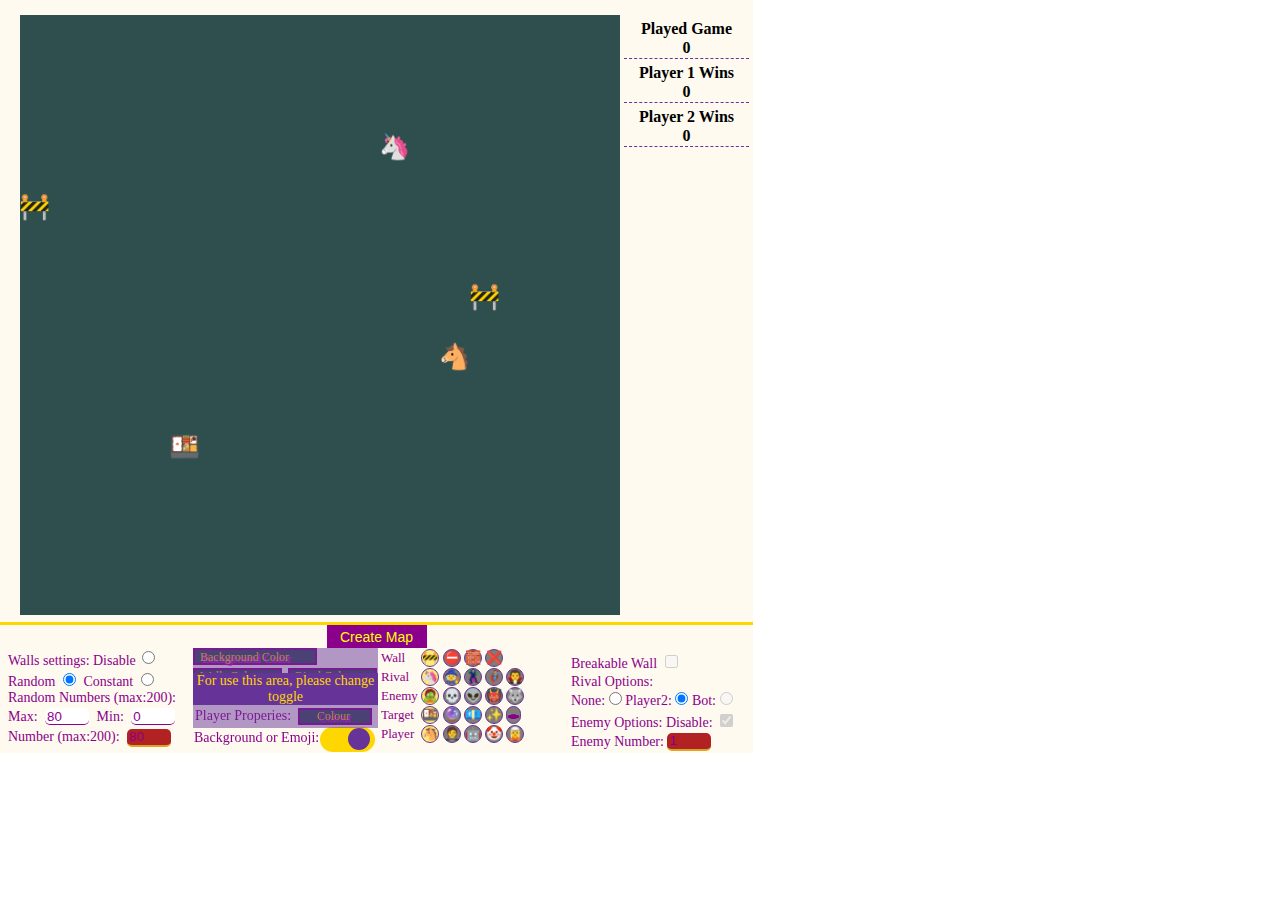
<file: versions/catcher0630M/catcher0630M.html>
<!DOCTYPE html>
<html lang="en">
  <head>
    <meta charset="utf-8">
    <meta name="author" content="Chichesky| Göktuğ Çiçek">
    <title>Catcher v0.630</title>

    <link rel="stylesheet" type="text/css" href="../catcher0630/styles/main0630.css">
    <link rel="stylesheet" type="text/css" href="../catcher0630/styles/gameStyle0630.css">
  </head>
  <body>
    <main>
      <div class="statistics">
        <div class="group">
          <p>Played Game</p>
          <p id="playedGame">0</p>
        </div>
        <div class="group">
          <p>Player 1 Wins</p>
          <p id="player1Wins">0</p>
        </div>
        <div class="group">
          <p>Player 2 Wins</p>
          <p id="player2Wins">0</p>
        </div>
      </div>
      <content>
      </content>
      <form>
        <button type="button" id="createMap">Create Map</button>
        <div class="settings">
          <p id="settingHeader">Walls settings:</p>
            <label for="random">Random</label>
              <input type="radio" id="random" name="wallSelection"
                    value="random" checked>
            <label for="constant">Constant</label>
              <input type="radio" id="constant" name="wallSelection"
                    value="constant">
            <label for="disableWall">Disable</label>
              <input type="radio" id="disableWall" name="wallSelection" value="disableWall">
            <label for="wallNumber">Random Numbers (max:200):</label> <br/>
              <p>Max:</p>
              <input type="number" id="maxWallNumber" name="randomWallNumber"
                    size="3" min="1" max="200" value="80">
              <p>Min:</p>
              <input type="number" id="minWallNumber" name="randomWallNumber"
                     size="3" min="0" max="200" value="0">

            <label for="wallNumber">Number (max:200):</label>
              <input type="number" id="wallNumber" name="wallNumber"
                     min="0" max="200" size="3" value="80">
        </div>
        <div class="settings">
          <div id="blockColor">
            <p>For use this area, please change toggle</p>
          </div>
          <div class="backgroundColorMenu colorsSelection" name="bgColor">
            <p>Background Color</p>
            <div class="option" name="color1"></div>
            <div class="option" name="color2"></div>
            <div class="option" name="color3"></div>
            <div class="option" name="color4"></div>
            <div class="option" name="color5"></div>
            <div class="option" name="color6"></div>
            <div class="option" name="color7"></div>
            <div class="option" name="color8"></div>
            <div class="option" name="color9"></div>
            <div class="option" name="color10"></div>
          </div>
          <div class="wallColorMenu colorsSelection" name="wallColor">
            <p>Walls Colour</p>
            <div class="option" name="color1"></div>
            <div class="option" name="color2"></div>
            <div class="option" name="color3"></div>
            <div class="option" name="color4"></div>
            <div class="option" name="color5"></div>
            <div class="option" name="color6"></div>
            <div class="option" name="color7"></div>
            <div class="option" name="color8"></div>
            <div class="option" name="color9"></div>
            <div class="option" name="color10"></div>
          </div>
          <div class="rivalColorMenu colorsSelection" name="rivalColor">
            <p>Rival Colour</p>
            <div class="option" name="color1"></div>
            <div class="option" name="color2"></div>
            <div class="option" name="color3"></div>
            <div class="option" name="color4"></div>
            <div class="option" name="color5"></div>
            <div class="option" name="color6"></div>
            <div class="option" name="color7"></div>
            <div class="option" name="color8"></div>
            <div class="option" name="color9"></div>
            <div class="option" name="color10"></div>
          </div>
          <div class="enemyColorMenu colorsSelection" name="enemyColor">
            <p>Enemy Colour</p>
            <div class="option" name="color1"></div>
            <div class="option" name="color2"></div>
            <div class="option" name="color3"></div>
            <div class="option" name="color4"></div>
            <div class="option" name="color5"></div>
            <div class="option" name="color6"></div>
            <div class="option" name="color7"></div>
            <div class="option" name="color8"></div>
            <div class="option" name="color9"></div>
            <div class="option" name="color10"></div>
          </div>
          <div class="targetColorMenu colorsSelection" name="targetColor">
            <p>Target Colour</p>
            <div class="option" name="color1"></div>
            <div class="option" name="color2"></div>
            <div class="option" name="color3"></div>
            <div class="option" name="color4"></div>
            <div class="option" name="color5"></div>
            <div class="option" name="color6"></div>
            <div class="option" name="color7"></div>
            <div class="option" name="color8"></div>
            <div class="option" name="color9"></div>
            <div class="option" name="color10"></div>
          </div>
          <div class="playerSettings">
          <p>Player Properies: </p>
            <div class="characterColorMenu colorsSelection" name="playerColor">
              <p>Colour</p>
              <div class="option" name="color1"></div>
              <div class="option" name="color2"></div>
              <div class="option" name="color3"></div>
              <div class="option" name="color4"></div>
              <div class="option" name="color5"></div>
              <div class="option" name="color6"></div>
              <div class="option" name="color7"></div>
              <div class="option" name="color8"></div>
              <div class="option" name="color9"></div>
              <div class="option" name="color10"></div>
            </div>
          </div>
          <div id="blockEmoji">
          <p>For use this area, please change toggle</p>
          </div>
          <div id="emojiArea">
            <div id="wallEmoji" class="emojiSelectArea">
              <p>Wall</p>
              <div class="emojiSelection" name="nonselected">🚧</div>
              <div class="emojiSelection" name="nonselected">⛔️</div>
              <div class="emojiSelection" name="nonselected">🧱</div>
              <div class="emojiSelection" name="nonselected">❌</div>
            </div>
            <div id="rivalEmoji" class="emojiSelectArea">
              <p>Rival</p>
              <div class="emojiSelection" name="nonselected">🦄</div>
              <div class="emojiSelection" name="nonselected">🧙</div>
              <div class="emojiSelection" name="nonselected">🦹</div>
              <div class="emojiSelection" name="nonselected">🦸</div>
              <div class="emojiSelection" name="nonselected">🧛</div>
            </div>
            <div id="enemyEmoji" class="emojiSelectArea">
              <p>Enemy</p>
              <div class="emojiSelection" name="nonselected">🧟</div>
              <div class="emojiSelection" name="nonselected">💀</div>
              <div class="emojiSelection" name="nonselected">👽</div>
              <div class="emojiSelection" name="nonselected">👹</div>
              <div class="emojiSelection" name="nonselected">🐺</div>
            </div>
            <div id="targetEmoji" class="emojiSelectArea">
              <p>Target</p>
              <div class="emojiSelection" name="nonselected">🍱</div>
              <div class="emojiSelection" name="nonselected">🔮</div>
              <div class="emojiSelection" name="nonselected">💶</div>
              <div class="emojiSelection" name="nonselected">✨</div>
              <div class="emojiSelection" name="nonselected">🕳</div>
            </div>
            <div id="playerEmoji" class="emojiSelectArea">
              <p>Player</p>
              <div class="emojiSelection" name="nonselected">🐴</div>
              <div class="emojiSelection" name="nonselected">🤵</div>
              <div class="emojiSelection" name="nonselected">🤖</div>
              <div class="emojiSelection" name="nonselected">🤡</div>
              <div class="emojiSelection" name="nonselected">🧝</div>
            </div>
          </div>
        </div>
        <div class="settings">
        </div>
        <div class="settings" id="lastSettings">
          <p>
            <label for="wallBreakable">Breakable Wall</label>
            <input type="checkbox" id="wallBreakable" name="wallBreakable">
          </p>
          <p>Rival Options:</p>
          <p>
            <label for="playerOrBotRival">None:</label>
            <input type="radio" id="noRival" name="playerOrBotRival">
            <label for="playerOrBotRival">Player2:</label>
            <input type="radio" id="player2" name="playerOrBotRival">
            <label for="playerOrBotRival">Bot:</label>
            <input type="radio" id="bot" name="playerOrBotRival">
          </p>
          <p>
            <label for="disableEnemy">Enemy Options: Disable: </label>
            <input type="checkbox" name="disableEnemy" id="disableEnemy">
          </p>
          <p>
            <label for="enemyNumber">Enemy Number:</label>
              <input type="number" id="enemyNumber" name="enemyNumber"
                     min="1" max="10" size="2" value="0">
          </p>
        </div>
        <p class="switchText">Background or Emoji:</p>
        <label class="switch">
          <input type="checkbox" id="bgOrEmoji">
          <span class="slider"></span>
        </label>
      </form>
    </main>

    <div class="colorAlert" id="colorAlert">
      <p> You cannot choose a colour used. <br/>
        <span id="alertNumberText1"></span> is <span id="alertNumberText2"></span></p>
        <button id="colorAlertButtonOkay">OKAY</button>
        <button id="colorAlertButtonChange">Change</button>
    </div>
    <div class="randomNumbersAlert">
      <p>Min number cannot be greater than max number.</p><span id="randomNumbersAlertBtn">X</span>
    </div>

  </body>
  <script type="text/javascript" src="../catcher0630/formScripts/colorSettings0630.js"></script>
  <script type="text/javascript" src="../catcher0630/formScripts/emojiSettings0630.js"></script>
  <script type="text/javascript" src="../catcher0630/formScripts/blockAppearance0630.js"></script>
  <script type="text/javascript" src="../catcher0630/formScripts/fourthArea0630.js"></script>
  <script type="text/javascript" src="../catcher0630/formScripts/wallSettings0630.js"></script>
  <script type="text/javascript" src="../catcher0630/formScripts/clickButton0630.js"></script>
  <script type="text/javascript" src="../catcher0630/formScripts/statistics0630.js"></script>
  <script type="text/javascript" src="../catcher0630/gameScripts/playerMove0630.js"></script>
  <script type="text/javascript" src="mobilePlayer.js"></script>
  <script type="text/javascript" src="../catcher0630/gameScripts/setGame0630.js"></script>


  <script type="text/javascript">
    clickButton();
    closeForthAreaSettings()
  </script>
</html>
</file>
<file: styles/main.css>
body {
  background-color:var(--mid2);
  color: var(--niceBlack);
  margin: 0;
  padding: 0;

  text-align: center;
  align-items: center;
}

h1 {
  color: var(--darkerP);
  font-size: 72px;
  margin-bottom: 0;
}
h3 {

  background-color:var(--darkP);
  margin-top:0;
}
h3 a {
  color:var(--mid2);
  text-decoration: none;
}

h3 a:hover {
  color:var(--darkerP);
}

p {
  display: inline-block;
  max-width: 600px;
}

p a {
  color: var(--darkerP);
  background-color: var(--light2);

}

p a:hover {
  color: var(--light2);
  background-color: var(--darkerP);
}

iframe {
  outline-style: inset;
  outline-width: thick;
  outline-color: var(--darkP);
  border-color: var(--darkP);
  width: 600px;
  height: 600px;
  margin: 10px;
}

footer {
  background-color:var(--darkP);
  color:var(--mid2);
}


:root {
  --darker: #512b58;
  --dark: #2a7886;
  --mid: #79bac1;
  --light: #f1f3f4;

  --coldWhite: #f7f7f7;
  --freshGreen: #cceabb;
  --mintFreshGreen: #bdebd4;
  --niceBlack: #3f3f44;
  --roseOrange: #fdcb9e;

  --darker2: #888888;
  --dark2: #f0f0f0;
  --mid2: #ffffff;
  --light2: #ffe8df;

  --darkerP:#7d5a5a;
  --darkP:#f1d1d1;
  --midP:#f3e1e1;
  --lightP:#faf2f2;

}
</file>
<file: catcher01/catcher01.css>
:root {
  /*1st palete*/
  --coldWhite: #f7f7f7;
  --freshGreen: #cceabb;
  --mintFreshGreen: #bdebd4;
  --niceBlack: #3f3f44;
  --roseOrange: #fdcb9e;
}

body {
  display: block;
  margin:50px;
  padding: 0;
  width: 500px;
  height: 500px;
  overflow: hidden;
  border: 1px solid black;
}

div {
  height: 25px;
  width: 25px;
  float:left;
  margin:0;
  padding: 0;
}

.path {
    background-color:var(--mintFreshGreen);
}

.character {
  background-color: var(--niceBlack) !important;
}

.escapePoint {
  background-color: var(--roseOrange) !important;
}
</file>
<file: catcher02/catcher02.css>
:root {
  /*1st palete*/
  --coldWhite: #f7f7f7;
  --freshGreen: #cceabb;
  --mintFreshGreen: #bdebd4;
  --niceBlack: #3f3f44;
  --roseOrange: #fdcb9e;
}

body {
  display: block;
  margin:50px;
  padding: 0;
  width: 500px;
  height: 600px;
  overflow: hidden;
}

content {
  border: 1px solid black;
  position: fixed;
  width: 500px;
  height: 500px;
}

p {
  font-size: 20px;
}

div {
  height: 33.3px;
  width: 33.3px;
  float:left;
  margin:0;
  padding: 0;
}

.path {
    background-color:var(--mintFreshGreen);
}

.character {
  background-color: var(--niceBlack) !important;
  background-image: url(muco.png);
  background-size: cover;
}

.device {
  background-color: rgb(245,238,229)!important;
  background-position: center;
  background-size: cover;
}

.consumer {
  background-color: var(--coldWhite);
  background-position: center;
  background-size: cover;
}
</file>
<file: catcher03/catcher03.css>
:root {
  /*1st palete*/
  --coldWhite: #f7f7f7;
  --freshGreen: #cceabb;
  --mintFreshGreen: #bdebd4;
  --niceBlack: #3f3f44;
  --roseOrange: #fdcb9e;
}

body {
  margin:0;
  padding: 0;

}

button {
  width: 100px;
  height: 40px;
  margin-left: 200px;

}

content {
  display: block;
  width: 500px;
  height: 500px;
  overflow: hidden;
  border: 1px solid black;
}

div {
  height: 25px;
  width: 25px;
  float:left;
  margin:0;
  padding: 0;
}

.path {
    background-color:var(--mintFreshGreen);
}

.character {
  background-color: var(--niceBlack);
}

.escapePoint {
  background-color: var(--coldWhite);
}

.block {
  background-color: var(--roseOrange);
}
</file>
<file: versions/catcher01/catcher01.css>
:root {
  /*1st palete*/
  --coldWhite: #f7f7f7;
  --freshGreen: #cceabb;
  --mintFreshGreen: #bdebd4;
  --niceBlack: #3f3f44;
  --roseOrange: #fdcb9e;
}

body {
  display: block;
  margin:50px;
  padding: 0;
  width: 500px;
  height: 500px;
  overflow: hidden;
  border: 1px solid black;
}

div {
  height: 25px;
  width: 25px;
  float:left;
  margin:0;
  padding: 0;
}

.path {
    background-color:var(--mintFreshGreen);
}

.character {
  background-color: var(--niceBlack) !important;
}

.escapePoint {
  background-color: var(--roseOrange) !important;
}
</file>
<file: versions/catcher04/catcher04.css>
:root {
  --darker: #512b58;
  --dark: #2a7886;
  --mid: #79bac1;
  --light: #f1f3f4;

  --coldWhite: #f7f7f7;
  --freshGreen: #cceabb;
  --mintFreshGreen: #bdebd4;
  --niceBlack: #3f3f44;
  --roseOrange: #fdcb9e;

  --darker2: #888888;
  --dark2: #f0f0f0;
  --mid2: #ffffff;
  --light2: #ffe8df;

  --darkerP:#7d5a5a;
  --darkP:#f1d1d1;
  --midP:#f3e1e1;
  --lightP:#faf2f2;
}
html {
  align-items: center;
}

body {
  margin:0;
  padding: 0;

}

button {
  width: 100px;
  height: 40px;
  margin-left: 100px;
}

content {
  display: block;
  width: 500px;
  height: 500px;
  overflow: hidden;
  border: 1px solid black;
}

div {
  height: 25px;
  width: 25px;
  float:left;
  margin:0;
  padding: 0;
}

.path {
    background-color:var(--coldWhite);
}

.character {
  background-color: var(--niceBlack);
}

.escape {
  background-color: var(--mintFreshGreen);
}

.block {
  background-color: var(--darkP);
}
</file>
<file: versions/catcher05/catcher05.css>
:root {
  --darker: #512b58;
  --dark: #2a7886;
  --mid: #79bac1;
  --light: #f1f3f4;

  --coldWhite: #f7f7f7;
  --freshGreen: #cceabb;
  --mintFreshGreen: #bdebd4;
  --niceBlack: #3f3f44;
  --roseOrange: #fdcb9e;

  --darker2: #888888;
  --dark2: #f0f0f0;
  --mid2: #ffffff;
  --light2: #ffe8df;

  --darkerP:#7d5a5a;
  --darkP:#f1d1d1;
  --midP:#f3e1e1;
  --lightP:#faf2f2;
}
html {
  align-items: center;
}

body {
  margin:5px;
  padding: 0;

}
h2 {
  color: var(--niceBlack);
  margin-top: 5px;
  margin-bottom: 5px;
  margin-left: 0;
  margin-right: 0;
  display: inline-block;
  font-size: 25px;
}
select {
  height: 25px;
  width: 100px;
  display: inline-block;
}
.first{
  width: 100px;
  height: 40px;
  margin-left: 100px;
}
.second{
  width: 100px;
  height: 40px;
  margin-left: 0;
}

content {
  display: block;
  width: 500px;
  height: 500px;
  overflow: hidden;
  border: 1px solid black;
}

div {
  height: 25px;
  width: 25px;
  float:left;
  margin:0;
  padding: 0;
}

.path {
    background-color:var(--coldWhite);
}

.character {
  background-color: var(--niceBlack);
}

.escape {
  background-color: var(--mintFreshGreen);
}

.block {
  background-color: var(--darkP);
}
</file>
<file: versions/catcher06/catcher06.css>
body {
  margin: 0;
  padding: 0;
}

main {
  position: fixed;
  width: 753px;
  height: 753px;
  margin:0;
  padding:0;

  background-color: floralWhite;
}

/* Form Settings Start */
main form {
  position: fixed;
  width: 753px;
  height: 128px;
  top:622px;
  font-size: 14px;
  border-top: 3px solid gold;
  color: darkMagenta;
}

main form p {
  display: inline-block;
  padding: 0;
  margin:0;
}

main form #settingHeader {
  display:block;
}

main form button {
  background-color: darkMagenta;
  border: none;
  color: yellow;
  text-align: center;
  font-size: 14px;
  cursor: pointer;
  height: 23px;
  width: 100px;
  display:block;
  margin-left: 326.5px;
}

main form button:hover {
  transition-duration: 1s;
  background-color: gold;
  width: 753px;
  margin:0;
}

main form button:active {
  background-color: darkRed;
  width: 100px;
  margin-left: 326.5px;
}

main form .settings {
  display: block;
  float:left;
  width: 183px;
  height: 103px;
  margin-left: 5px;
  margin-top: 1.5px;
  padding: 0px;
}

main form .settings > label {
  margin: 3px;
}
main form .settings > p {
  margin: 3px;
}
main form .settings > input {
  margin: 1px;
}

input[type=number] {
  color: darkMagenta;
  border: none;
  border-bottom: 1px solid darkMagenta;
  border-radius: 5px;
  height: 14px;
}

input[type=number]:focus{
  border-bottom: 2px solid gold;
}

input[type=number]:disabled{
  background-color: fireBrick;
  border-bottom: 2px solid goldenRod;
}

main form #disableWall {
  position: fixed;
  left:141px;
  top: 650px;
}
main form [for~=disableWall] {
  position: fixed;
  left:90px;
  top: 650px;
}

.randomNumbersAlert {
  display:block;
  position: fixed;
  z-index: 1;
  background-color: rgb(139,0,0,0.7);
  color: yellow;
  font-size: 14px;
  height: 20px;
  left: 115px;
  top: 690px;
  display:none;
}

.randomNumbersAlert p {
  display: inline-block;
  padding: 2px;
  margin: 0;
}

.randomNumbersAlert span {
  background-color: darkMagenta;
  color:yellow;
  display:block;
  position:fixed;
  left:386px;
  top: 677px;
  font-size: 17px;
  width: 20px;
  height: 20px;
  text-align: center;
  border-radius: 50%;
  cursor:pointer;
}



/* Form Settings End */

content {
  position: fixed;
  width: 600px;
  height: 600px;
  top: 15px;
  left: 76.5px;
  margin:0;
  padding:0;
}

main content div {
  display: block;
  position: relative;
  float: left;
  width: 30px;
  height: 30px;
}

main content div {
  background-color: black;
}

main content .wall {
  background-color: red;
}

/*
  20*20
  Toplam 400 kare

*/
main {
outline-color: black;
outline-style: dashed;
outline-width: thin;
}
main form .settings {
  outline-color: black;
  outline-style: dashed;
  outline-width: thin;
}
main content {
  outline-color: black;
  outline-style: dashed;
  outline-width: thin;
}
</file>
<file: versions/catcher0615/styles/main0615.css>
body {
  margin: 0;
  padding: 0;
}

main {
  position: fixed;
  width: 753px;
  height: 753px;
  margin:0;
  padding:0;

  background-color: floralWhite;
}

content {
  position: fixed;
  width: 600px;
  height: 600px;
  top: 15px;
  left: 76.5px;
  margin:0;
  padding:0;
}

/* Form Settings Start */
main form {
  position: fixed;
  width: 753px;
  height: 128px;
  top:622px;
  font-size: 14px;
  border-top: 3px solid gold;
  color: darkMagenta;

  user-select: none;
}

main form p {
  display: inline-block;
  padding: 0;
  margin:0;
}

main form #settingHeader {
  display:block;
}

main form button {
  background-color: darkMagenta;
  border: none;
  color: yellow;
  text-align: center;
  font-size: 14px;
  cursor: pointer;
  height: 23px;
  width: 100px;
  display:block;
  margin-left: 326.5px;
}

main form button:hover {
  transition-duration: 1s;
  background-color: gold;
  width: 753px;
  margin:0;
}

main form button:active {
  background-color: darkRed;
  width: 100px;
  margin-left: 326.5px;
}

main form .settings {
  display: block;
  float:left;
  width: 183px;
  height: 103px;
  margin-left: 5px;
  margin-top: 1.5px;
  padding: 0px;
}

main form .settings > label {
  margin: 3px;
}
main form .settings > p {
  margin: 3px;
}
main form .settings > input {
  margin: 1px;
}

input[type=number] {
  color: darkMagenta;
  border: none;
  border-bottom: 1px solid darkMagenta;
  border-radius: 5px;
  height: 14px;
}

input[type=number]:focus{
  border-bottom: 2px solid gold;
}

input[type=number]:disabled{
  background-color: fireBrick;
  border-bottom: 2px solid goldenRod;
}

main form #disableWall {
  position: fixed;
  left:141px;
  top: 650px;
}
main form [for~=disableWall] {
  position: fixed;
  left:90px;
  top: 650px;
}

.randomNumbersAlert {
  display:block;
  position: fixed;
  z-index: 1;
  background-color: rgb(139,0,0,0.7);
  color: yellow;
  font-size: 14px;
  height: 20px;
  left: 115px;
  top: 690px;
  display:none;
}

.randomNumbersAlert p {
  display: inline-block;
  padding: 2px;
  margin: 0;
}

.randomNumbersAlert span {
  background-color: darkMagenta;
  color:yellow;
  display:block;
  position:fixed;
  left:386px;
  top: 677px;
  font-size: 17px;
  width: 20px;
  height: 20px;
  text-align: center;
  border-radius: 50%;
  cursor:pointer;
}
/* Okay */

main form .playerSettings {
  width: 185px;
  height: 46px;
  position: fixed;
  top: 708px;
  left: 195px;
}

main form .colorsSelection {
  margin-left:17.5px;
  width:85px;
  position: fixed;
  height: 13px;
  border: 2px solid darkMagenta;
  cursor:pointer;
  font-size: 12px;
}

main form .colorsSelection p {
  position: fixed;
  z-index: 1;

  color:gold;
  text-shadow: 2px 2px magenta;
}

main form .option {
  position: relative;
  float: left;
  width:100px;
  height: 13px;
  border: 1px solid darkMagenta;
  padding: 1px;
  top: -170px;
  left:-15px;
  display:none;
  color: black;
}

main form .option:hover {
  transition-duration: 1s;
  margin-left: 25px;
  outline-width: medium;
  outline-style: solid;
  outline-color: gold;
}

main form .characterColorMenu {
  width: 70px;
  left: 280px;
  top: 708px;
  background-color: var(--playerColor);
}

main form .characterColorMenu p {
  left: 317px;
  top: 709px;
}

main form .targetColorMenu {
  left: 270px;
  top: 688px;
  background-color: var(--targetColor);
}

main form .targetColorMenu p {
  left: 295px;
  top: 688px;
}

main form .enemyColorMenu {
  left: 175px;
  top: 688px;
  background-color: var(--enemyColor);
}

main form .enemyColorMenu p {
  left: 200px;
  top: 688px;
}

main form .rivalColorMenu {
  left: 270px;
  top: 668px;
  background-color: var(--rivalColor);
}

main form .rivalColorMenu p {
  left: 295px;
  top: 669px;
}

main form .wallColorMenu {
  left: 175px;
  top: 668px;
  background-color: var(--wallColor);
}

main form .wallColorMenu p {
  left: 200px;
  top: 669px;
}

main form .backgroundColorMenu {
  left: 175px;
  top: 648px;
  width:120px;
  background-color: var(--bgColor);
}

main form .backgroundColorMenu p {
  left: 200px;
  top: 649.5px;
}

.colorAlert {
  display:none;
}

.colorAlertVisible {
  width: 650px;
  height: 250px;
  position: fixed;
  z-index: 1;
  top: 475px;
  left:51.5px;
  background-color: rgba(102, 51, 153,0.5);
  border: 3px solid goldenRod;
  border-radius: 25px;
  transition-duration: 1s;

  display:block;
}
.colorAlert p {
  position: relative;
  top:25px;
  text-align: center;
  font-size: 30px;
  color:gold;
}
.colorAlert button {
  font-size:20px;
  position: relative;
  width: 150px;
  left:175px;
  background-color: RebeccaPurple;
  color:gold;
  border-color: goldenRod;
}
.colorAlert button:hover {
  transition-duration: 0.5s;
  border-color: Indigo;
  background-color: gold;
  color:RebeccaPurple;

}
/* Form Settings End

Color1: DarkSlateGray
Color2s: WhiteSmoke
Color3s: RosyBrown
Color4s: CadetBlue;
Color5: PaleTurquoise
Color6: MediumSeaGreen
Color7: Khaki
Color8:Coral
Color9: FireBrick
Color10: RebeccaPurple
*/





main {
outline-color: black;
outline-style: dashed;
outline-width: thin;
}
main form .settings {
  outline-color: black;
  outline-style: dashed;
  outline-width: thin;
}
main content {
  outline-color: black;
  outline-style: dashed;
  outline-width: thin;
}
</file>
<file: versions/catcher0615/styles/gameStyle0615.css>
main content div {
  display: block;
  position: relative;
  float: left;
  width: 30px;
  height: 30px;
}

main content div {
  background-color: var(--bgColor);
}

main content .wall {
  background-color: var(--wallColor);
}

main content .rival {
  background-color: var(--rivalColor);
}

main content .enemy {
  background-color: var(--enemyColor);
}

main content .target {
  background-color: var(--targetColor);
}

main content .player {
  background-color: var(--playerColor);
}

main content .wall::after {
  position: relative;
  top:-3px;
  left:-1.5px;
  font-size: 25px;
  padding: 0;
  margin:0;
  content: var(--wallEmoji);
}

main content .rival::after {
  position: relative;
  top:-3px;
  left:-1.5px;
  font-size: 25px;
  padding: 0;
  margin:0;
  content: var(--rivalEmoji);
}

main content .enemy::after {
  position: relative;
  top:-3px;
  left:-1.5px;
  font-size: 25px;
  padding: 0;
  margin:0;
  content: var(--enemyEmoji);
}

main content .target::after {
  position: relative;
  top:-3px;
  left:-1.5px;
  font-size: 25px;
  padding: 0;
  margin:0;
  content: var(--targetEmoji);
}

main content .player::after {
  position: relative;
  top:-3px;
  left:-1.5px;
  font-size: 25px;
  padding: 0;
  margin:0;
  content: var(--playerEmoji);
}
/*
  20*20
  Toplam 400 kare
*/

/* maks 200 kare blok olabiliyor */
/* RENKLER


*/
</file>
<file: versions/catcher0620/styles/main0620.css>
body {
  margin: 0;
  padding: 0;
}

main {
  position: fixed;
  width: 753px;
  height: 753px;
  margin:0;
  padding:0;

  background-color: floralWhite;
}

content {
  position: fixed;
  width: 600px;
  height: 600px;
  top: 15px;
  left: 76.5px;
  margin:0;
  padding:0;
}

/* Form Settings Start */
main form {
  position: fixed;
  width: 753px;
  height: 128px;
  top:622px;
  font-size: 14px;
  border-top: 3px solid gold;
  color: darkMagenta;

  user-select: none;
}

main form p {
  display: inline-block;
  padding: 0;
  margin:0;
}

main form #settingHeader {
  display:block;
}

main form button {
  background-color: darkMagenta;
  border: none;
  color: yellow;
  text-align: center;
  font-size: 14px;
  cursor: pointer;
  height: 23px;
  width: 100px;
  display:block;
  margin-left: 326.5px;
}

main form button:hover {
  transition-duration: 1s;
  background-color: gold;
  width: 753px;
  margin:0;
}

main form button:active {
  background-color: darkRed;
  width: 100px;
  margin-left: 326.5px;
}

main form .settings {
  display: block;
  float:left;
  width: 183px;
  height: 103px;
  margin-left: 5px;
  margin-top: 1.5px;
  padding: 0px;
}

main form .settings > label {
  margin: 3px;
}
main form .settings > p {
  margin: 3px;
}
main form .settings > input {
  margin: 1px;
}

input[type=number] {
  color: darkMagenta;
  border: none;
  border-bottom: 1px solid darkMagenta;
  border-radius: 5px;
  height: 14px;
}

input[type=number]:focus{
  border-bottom: 2px solid gold;
}

input[type=number]:disabled{
  background-color: fireBrick;
  border-bottom: 2px solid goldenRod;
}

main form #disableWall {
  position: fixed;
  left:141px;
  top: 650px;
}
main form [for~=disableWall] {
  position: fixed;
  left:90px;
  top: 650px;
}

.randomNumbersAlert {
  display:block;
  position: fixed;
  z-index: 1;
  background-color: rgb(139,0,0,0.7);
  color: yellow;
  font-size: 14px;
  height: 20px;
  left: 115px;
  top: 690px;
  display:none;
}

.randomNumbersAlert p {
  display: inline-block;
  padding: 2px;
  margin: 0;
}

.randomNumbersAlert span {
  background-color: darkMagenta;
  color:yellow;
  display:block;
  position:fixed;
  left:386px;
  top: 677px;
  font-size: 17px;
  width: 20px;
  height: 20px;
  text-align: center;
  border-radius: 50%;
  cursor:pointer;
}
/* Okay */

main form .playerSettings {
  width: 185px;
  height: 46px;
  position: fixed;
  top: 708px;
  left: 195px;
}

main form .colorsSelection {
  margin-left:17.5px;
  width:85px;
  position: fixed;
  height: 13px;
  border: 2px solid darkMagenta;
  cursor:pointer;
  font-size: 12px;
}

main form .colorsSelection p {
  position: fixed;
  z-index: 1;

  color:gold;
  text-shadow: 2px 2px magenta;
}

main form .option {
  position: relative;
  float: left;
  width:100px;
  height: 13px;
  border: 1px solid darkMagenta;
  padding: 1px;
  top: -170px;
  left:-15px;
  display:none;
  color: black;
}

main form .option:hover {
  transition-duration: 1s;
  margin-left: 25px;
  outline-width: medium;
  outline-style: solid;
  outline-color: gold;
}

main form .characterColorMenu {
  width: 70px;
  left: 280px;
  top: 708px;
  background-color: var(--playerColor);
}

main form .characterColorMenu p {
  left: 317px;
  top: 709px;
}

main form .targetColorMenu {
  left: 270px;
  top: 688px;
  background-color: var(--targetColor);
}

main form .targetColorMenu p {
  left: 295px;
  top: 688px;
}

main form .enemyColorMenu {
  left: 175px;
  top: 688px;
  background-color: var(--enemyColor);
}

main form .enemyColorMenu p {
  left: 200px;
  top: 688px;
}

main form .rivalColorMenu {
  left: 270px;
  top: 668px;
  background-color: var(--rivalColor);
}

main form .rivalColorMenu p {
  left: 295px;
  top: 669px;
}

main form .wallColorMenu {
  left: 175px;
  top: 668px;
  background-color: var(--wallColor);
}

main form .wallColorMenu p {
  left: 200px;
  top: 669px;
}

main form .backgroundColorMenu {
  left: 175px;
  top: 648px;
  width:120px;
  background-color: var(--bgColor);
}

main form .backgroundColorMenu p {
  left: 200px;
  top: 649.5px;
}

.colorAlert {
  display:none;
}

.colorAlertVisible {
  width: 650px;
  height: 250px;
  position: fixed;
  z-index: 1;
  top: 475px;
  left:51.5px;
  background-color: rgba(102, 51, 153,0.5);
  border: 3px solid goldenRod;
  border-radius: 25px;
  transition-duration: 1s;

  display:block;
}
.colorAlert p {
  position: relative;
  top:25px;
  text-align: center;
  font-size: 30px;
  color:gold;
}
.colorAlert button {
  font-size:20px;
  position: relative;
  width: 150px;
  left:175px;
  background-color: RebeccaPurple;
  color:gold;
  border-color: goldenRod;
}
.colorAlert button:hover {
  transition-duration: 0.5s;
  border-color: Indigo;
  background-color: gold;
  color:RebeccaPurple;
}

main form #emojiArea {
  position: fixed;
  top: 648px;
  left: 380px;
}

main form #emojiArea .emojiSelectArea {
  font-size: 13px;
  padding: 1px;
  display:block;
  width: 155px;
  height: 17px;
}

main form #emojiArea p {
  display: inline-block;
  width: 37px;
}

main form #emojiArea .emojiSelection{
  background-color: rgba(0,0,0,0.5);
  border-radius: 50px;
  border:1px solid RebeccaPurple;
  display:inline-block;
  cursor: pointer;
}

main form #emojiArea .selected {
  background-color: rgba(255,215,0,0.5);
  border:1px solid RebeccaPurple;

}

/* Form Settings End

Color1: DarkSlateGray,0.5
Color2s: WhiteSmoke
Color3s: RosyBrown
Color4s: CadetBlue;
Color5: PaleTurquoise
Color6: MediumSeaGreen
Color7: Khaki
Color8:Coral
Color9: FireBrick
Color10: RebeccaPurple
*/





main {
outline-color: black;
outline-style: dashed;
outline-width: thin;
}
main form .settings {
  outline-color: black;
  outline-style: dashed;
  outline-width: thin;
}
main content {
  outline-color: black;
  outline-style: dashed;
  outline-width: thin;
}
</file>
<file: versions/catcher0620/styles/gameStyle0620.css>
main content div {
  display: block;
  position: relative;
  float: left;
  width: 30px;
  height: 30px;
}

main content div {
  background-color: var(--bgColor);
}

main content .wall {
  background-color: var(--wallColor);
}

main content .rival {
  background-color: var(--rivalColor);
}

main content .enemy {
  background-color: var(--enemyColor);
}

main content .target {
  background-color: var(--targetColor);
}

main content .player {
  background-color: var(--playerColor);
}

main content .wall::after {
  position: relative;
  top:-3px;
  left:-1.5px;
  font-size: 25px;
  padding: 0;
  margin:0;
  content: var(--wallEmoji);
}

main content .rival::after {
  position: relative;
  top:-3px;
  left:-1.5px;
  font-size: 25px;
  padding: 0;
  margin:0;
  content: var(--rivalEmoji);
}

main content .enemy::after {
  position: relative;
  top:-3px;
  left:-1.5px;
  font-size: 25px;
  padding: 0;
  margin:0;
  content: var(--enemyEmoji);
}

main content .target::after {
  position: relative;
  top:-3px;
  left:-1.5px;
  font-size: 25px;
  padding: 0;
  margin:0;
  content: var(--targetEmoji);
}

main content .player::after {
  position: relative;
  top:-3px;
  left:-1.5px;
  font-size: 25px;
  padding: 0;
  margin:0;
  content: var(--playerEmoji);
}
/*
  20*20
  Toplam 400 kare
*/

/* maks 200 kare blok olabiliyor */
/* RENKLER


*/
</file>
<file: versions/catcher0625/styles/main0625.css>
body {
  margin: 0;
  padding: 0;
}

main {
  position: fixed;
  width: 753px;
  height: 753px;
  margin:0;
  padding:0;

  background-color: floralWhite;
}

content {
  position: fixed;
  width: 600px;
  height: 600px;
  top: 15px;
  left: 76.5px;
  margin:0;
  padding:0;
}

/* Form Settings Start */
main form {
  position: fixed;
  width: 753px;
  height: 128px;
  top:622px;
  font-size: 14px;
  border-top: 3px solid gold;
  color: darkMagenta;

  user-select: none;
}

main form p {
  display: inline-block;
  padding: 0;
  margin:0;
}

main form #settingHeader {
  display:block;
}

main form button {
  background-color: darkMagenta;
  border: none;
  color: yellow;
  text-align: center;
  font-size: 14px;
  cursor: pointer;
  height: 23px;
  width: 100px;
  display:block;
  margin-left: 326.5px;
}

main form button:hover {
  transition-duration: 1s;
  background-color: gold;
  width: 753px;
  margin:0;
}

main form button:active {
  background-color: darkRed;
  width: 100px;
  margin-left: 326.5px;
}

main form .settings {
  display: block;
  float:left;
  width: 183px;
  height: 103px;
  margin-left: 5px;
  margin-top: 1.5px;
  padding: 0px;
}

main form .settings > label {
  margin: 3px;
}
main form .settings > p {
  margin: 3px;
}
main form .settings > input {
  margin: 1px;
}

input[type=number] {
  color: darkMagenta;
  border: none;
  border-bottom: 1px solid darkMagenta;
  border-radius: 5px;
  height: 14px;
  width: 40px;
}

input[type=number]:focus{
  border-bottom: 2px solid gold;
}

input[type=number]:disabled{
  background-color: fireBrick;
  border-bottom: 2px solid goldenRod;
}

main form #disableWall {
  position: fixed;
  left:141px;
  top: 650px;
}
main form [for~=disableWall] {
  position: fixed;
  left:90px;
  top: 650px;
}

.randomNumbersAlert {
  display:block;
  position: fixed;
  z-index: 1;
  background-color: rgb(139,0,0,0.7);
  color: yellow;
  font-size: 12px;
  height: 20px;
  left: 115px;
  top: 690px;
  display:none;
}

.randomNumbersAlert p {
  display: inline-block;
  padding: 2px;
  margin: 0;
}

.randomNumbersAlert span {
  background-color: darkMagenta;
  color:yellow;
  display:block;
  position:fixed;
  left:386px;
  top: 677px;
  font-size: 17px;
  width: 20px;
  height: 20px;
  text-align: center;
  border-radius: 50%;
  cursor:pointer;
}
/* Okay */

main form .playerSettings {
  width: 185px;
  height: 46px;
  position: fixed;
  top: 708px;
  left: 195px;
}

main form .colorsSelection {
  margin-left:17.5px;
  width:85px;
  position: fixed;
  height: 13px;
  border: 2px solid darkMagenta;
  cursor:pointer;
  font-size: 12px;
}

main form .colorsSelection p {
  position: fixed;
  z-index: 1;

  color:gold;
  text-shadow: 2px 2px magenta;
}

main form .option {
  position: relative;
  float: left;
  width:100px;
  height: 13px;
  border: 1px solid darkMagenta;
  padding: 1px;
  top: -170px;
  left:-15px;
  display:none;
  color: black;
}

main form .option:hover {
  transition-duration: 1s;
  margin-left: 25px;
  outline-width: medium;
  outline-style: solid;
  outline-color: gold;
}

main form .characterColorMenu {
  width: 70px;
  left: 280px;
  top: 708px;
  background-color: var(--playerColor);
}

main form .characterColorMenu p {
  left: 317px;
  top: 709px;
}

main form .targetColorMenu {
  left: 270px;
  top: 688px;
  background-color: var(--targetColor);
}

main form .targetColorMenu p {
  left: 295px;
  top: 688px;
}

main form .enemyColorMenu {
  left: 175px;
  top: 688px;
  background-color: var(--enemyColor);
}

main form .enemyColorMenu p {
  left: 200px;
  top: 688px;
}

main form .rivalColorMenu {
  left: 270px;
  top: 668px;
  background-color: var(--rivalColor);
}

main form .rivalColorMenu p {
  left: 295px;
  top: 669px;
}

main form .wallColorMenu {
  left: 175px;
  top: 668px;
  background-color: var(--wallColor);
}

main form .wallColorMenu p {
  left: 200px;
  top: 669px;
}

main form .backgroundColorMenu {
  left: 175px;
  top: 648px;
  width:120px;
  background-color: var(--bgColor);
}

main form .backgroundColorMenu p {
  left: 200px;
  top: 649.5px;
}

.colorAlert {
  display:none;
}

.colorAlertVisible {
  width: 650px;
  height: 250px;
  position: fixed;
  z-index: 1;
  top: 475px;
  left:51.5px;
  background-color: rgba(102, 51, 153,0.5);
  border: 3px solid goldenRod;
  border-radius: 25px;
  transition-duration: 1s;

  display:block;
}
.colorAlert p {
  position: relative;
  top:25px;
  text-align: center;
  font-size: 30px;
  color:gold;
}
.colorAlert button {
  font-size:20px;
  position: relative;
  width: 150px;
  left:175px;
  background-color: RebeccaPurple;
  color:gold;
  border-color: goldenRod;
}
.colorAlert button:hover {
  transition-duration: 0.5s;
  border-color: Indigo;
  background-color: gold;
  color:RebeccaPurple;
}

main form #emojiArea {
  position: fixed;
  top: 648px;
  left: 380px;
}

main form #emojiArea .emojiSelectArea {
  font-size: 13px;
  padding: 1px;
  display:block;
  width: 155px;
  height: 17px;
}

main form #emojiArea p {
  display: inline-block;
  width: 37px;
}

main form #emojiArea .emojiSelection{
  background-color: rgba(0,0,0,0.5);
  border-radius: 50px;
  border:1px solid RebeccaPurple;
  display:inline-block;
  cursor: pointer;
}

main form #emojiArea .selected {
  background-color: rgba(255,215,0,0.5);
  border:1px solid RebeccaPurple;

}

main form .slider {
  top: 102px;
  left:320px;
  position: absolute;
  display: inline-block;
  width: 55px;
  height: 25px;
}
.switch input {
  display:none;
}

.slider {
  position: absolute;
  cursor: pointer;
  background-color: RebeccaPurple;
  transition: 0.4s;
  border-radius: 34px;
}
.slider:before {
  border-radius: 50px;
  position: absolute;
  content:"";
  height: 22px;
  width: 22px;
  left: 4px;
  bottom:2px;
  background-color: gold;
  transition: 0.4s;
}

main form .switch input:checked + .slider {
  background-color: gold;
}

main form .switch input:checked + .slider:before {
  background-color: RebeccaPurple;
  transform: translateX(24px);
}

main form .switchText {
  position: fixed;
  top:730px;
  left:194px;
}

#blockColor {
  position: relative;
  top:-2px;
  width: 185px;
  height: 80px;
  z-index: 1;
  text-align: center;
  background-color: rgba(102,51,153,0.5);
  display:none;
}
#blockColor p {
  position: relative;
  top: 25px;
  background-color: RebeccaPurple;
  color:gold;
  opacity: 1;
}

#blockEmoji {
  position: fixed;
  top:648px;
  width: 185px;
  left: 380px;
  height: 100px;
  z-index: 1;
  text-align: center;
  background-color: rgba(102,51,153,0.5);
  display:none;
}
main form #blockEmoji p {
  position: relative;
  width: 185px;
  top:25px;
  background-color: RebeccaPurple;
  color:gold;
  opacity: 1;
}

/* Form Settings End

Color1: DarkSlateGray,0.5
Color2s: WhiteSmoke
Color3s: RosyBrown
Color4s: CadetBlue;
Color5: PaleTurquoise
Color6: MediumSeaGreen
Color7: Khaki
Color8:Coral
Color9: FireBrick
Color10: RebeccaPurple
*/





main {
outline-color: black;
outline-style: dashed;
outline-width: thin;
}
main form .settings {
  outline-color: black;
  outline-style: dashed;
  outline-width: thin;
}
main content {
  outline-color: black;
  outline-style: dashed;
  outline-width: thin;
}
</file>
<file: versions/catcher0625/styles/gameStyle0625.css>
main content div {
  display: block;
  position: relative;
  float: left;
  width: 30px;
  height: 30px;
}

main content div {
  background-color: var(--bgColor);
}

main content .wall {
  background-color: var(--wallColor);
}

main content .rival {
  background-color: var(--rivalColor);
}

main content .enemy {
  background-color: var(--enemyColor);
}

main content .target {
  background-color: var(--targetColor);
}

main content .player {
  background-color: var(--playerColor);
}

main content .wall::after {
  position: relative;
  top:-3px;
  left:-1.5px;
  font-size: 25px;
  padding: 0;
  margin:0;
  content: var(--wallEmoji);
}

main content .rival::after {
  position: relative;
  top:-3px;
  left:-1.5px;
  font-size: 25px;
  padding: 0;
  margin:0;
  content: var(--rivalEmoji);
}

main content .enemy::after {
  position: relative;
  top:-3px;
  left:-1.5px;
  font-size: 25px;
  padding: 0;
  margin:0;
  content: var(--enemyEmoji);
}

main content .target::after {
  position: relative;
  top:-3px;
  left:-1.5px;
  font-size: 25px;
  padding: 0;
  margin:0;
  content: var(--targetEmoji);
}

main content .player::after {
  position: relative;
  top:-3px;
  left:-1.5px;
  font-size: 25px;
  padding: 0;
  margin:0;
  content: var(--playerEmoji);
}
/*
  20*20
  Toplam 400 kare
*/

/* maks 200 kare blok olabiliyor */
/* RENKLER


*/
</file>
<file: versions/catcher0630/styles/main0630.css>
body {
  margin: 0;
  padding: 0;
}

main {
  position: fixed;
  width: 753px;
  height: 753px;
  margin:0;
  padding:0;

  background-color: floralWhite;
}

content {
  position: fixed;
  width: 600px;
  height: 600px;
  top: 15px;
  left: 20px;
  margin:0;
  padding:0;
}

/* Form Settings Start */
main form {
  position: fixed;
  width: 753px;
  height: 128px;
  top:622px;
  font-size: 14px;
  border-top: 3px solid gold;
  color: darkMagenta;

  user-select: none;
}

main form p {
  display: inline-block;
  padding: 0;
  margin:0;
}

main form #settingHeader {
  display:block;
}

main form button {
  background-color: darkMagenta;
  border: none;
  color: yellow;
  text-align: center;
  font-size: 14px;
  cursor: pointer;
  height: 23px;
  width: 100px;
  display:block;
  margin-left: 326.5px;
}

main form button:hover {
  transition-duration: 1s;
  background-color: gold;
  width: 753px;
  margin:0;
}

main form button:active {
  background-color: darkRed;
  width: 100px;
  margin-left: 326.5px;
}

main form .settings {
  display: block;
  float:left;
  width: 183px;
  height: 103px;
  margin-left: 5px;
  margin-top: 1.5px;
  padding: 0px;
}

main form .settings > label {
  margin: 3px;
}
main form .settings > p {
  margin: 3px;
}
main form .settings > input {
  margin: 1px;
}

input[type=number] {
  color: darkMagenta;
  border: none;
  border-bottom: 1px solid darkMagenta;
  border-radius: 5px;
  height: 14px;
  width: 40px;
}

input[type=number]:focus{
  border-bottom: 2px solid gold;
}

input[type=number]:disabled{
  background-color: fireBrick;
  border-bottom: 2px solid goldenRod;
}

main form #disableWall {
  position: fixed;
  left:141px;
  top: 650px;
}
main form [for~=disableWall] {
  position: fixed;
  left:90px;
  top: 650px;
}

.randomNumbersAlert {
  display:block;
  position: fixed;
  z-index: 1;
  background-color: rgb(139,0,0,0.7);
  color: yellow;
  font-size: 12px;
  height: 20px;
  left: 115px;
  top: 690px;
  display:none;
}

.randomNumbersAlert p {
  display: inline-block;
  padding: 2px;
  margin: 0;
}

.randomNumbersAlert span {
  background-color: darkMagenta;
  color:yellow;
  display:block;
  position:fixed;
  left:386px;
  top: 677px;
  font-size: 17px;
  width: 20px;
  height: 20px;
  text-align: center;
  border-radius: 50%;
  cursor:pointer;
}
/* Okay */

main form .playerSettings {
  width: 185px;
  height: 46px;
  position: fixed;
  top: 708px;
  left: 195px;
}

main form .colorsSelection {
  margin-left:17.5px;
  width:85px;
  position: fixed;
  height: 13px;
  border: 2px solid darkMagenta;
  cursor:pointer;
  font-size: 12px;
}

main form .colorsSelection p {
  position: fixed;
  z-index: 1;

  color:gold;
  text-shadow: 2px 2px magenta;
}

main form .option {
  position: relative;
  float: left;
  width:100px;
  height: 13px;
  border: 1px solid darkMagenta;
  padding: 1px;
  top: -170px;
  left:-15px;
  display:none;
  color: black;
}

main form .option:hover {
  transition-duration: 1s;
  margin-left: 25px;
  outline-width: medium;
  outline-style: solid;
  outline-color: gold;
}

main form .characterColorMenu {
  width: 70px;
  left: 280px;
  top: 708px;
  background-color: var(--playerColor);
}

main form .characterColorMenu p {
  left: 317px;
  top: 709px;
}

main form .targetColorMenu {
  left: 270px;
  top: 688px;
  background-color: var(--targetColor);
}

main form .targetColorMenu p {
  left: 295px;
  top: 688px;
}

main form .enemyColorMenu {
  left: 175px;
  top: 688px;
  background-color: var(--enemyColor);
}

main form .enemyColorMenu p {
  left: 200px;
  top: 688px;
}

main form .rivalColorMenu {
  left: 270px;
  top: 668px;
  background-color: var(--rivalColor);
}

main form .rivalColorMenu p {
  left: 295px;
  top: 669px;
}

main form .wallColorMenu {
  left: 175px;
  top: 668px;
  background-color: var(--wallColor);
}

main form .wallColorMenu p {
  left: 200px;
  top: 669px;
}

main form .backgroundColorMenu {
  left: 175px;
  top: 648px;
  width:120px;
  background-color: var(--bgColor);
}

main form .backgroundColorMenu p {
  left: 200px;
  top: 649.5px;
}

.colorAlert {
  display:none;
}

.colorAlertVisible {
  width: 650px;
  height: 250px;
  position: fixed;
  z-index: 1;
  top: 475px;
  left:51.5px;
  background-color: rgba(102, 51, 153,0.5);
  border: 3px solid goldenRod;
  border-radius: 25px;
  transition-duration: 1s;

  display:block;
}
.colorAlert p {
  position: relative;
  top:25px;
  text-align: center;
  font-size: 30px;
  color:gold;
}
.colorAlert button {
  font-size:20px;
  position: relative;
  width: 150px;
  left:175px;
  background-color: RebeccaPurple;
  color:gold;
  border-color: goldenRod;
}
.colorAlert button:hover {
  transition-duration: 0.5s;
  border-color: Indigo;
  background-color: gold;
  color:RebeccaPurple;
}

main form #emojiArea {
  position: fixed;
  top: 648px;
  left: 380px;
}

main form #emojiArea .emojiSelectArea {
  font-size: 13px;
  padding: 1px;
  display:block;
  width: 155px;
  height: 17px;
}

main form #emojiArea p {
  display: inline-block;
  width: 37px;
}

main form #emojiArea .emojiSelection{
  background-color: rgba(0,0,0,0.5);
  border-radius: 50px;
  border:1px solid RebeccaPurple;
  display:inline-block;
  cursor: pointer;
}

main form #emojiArea .selected {
  background-color: rgba(255,215,0,0.5);
  border:1px solid RebeccaPurple;

}

main form .slider {
  top: 102px;
  left:320px;
  position: absolute;
  display: inline-block;
  width: 55px;
  height: 25px;
}
.switch input {
  display:none;
}

.slider {
  position: absolute;
  cursor: pointer;
  background-color: RebeccaPurple;
  transition: 0.4s;
  border-radius: 34px;
}
.slider:before {
  border-radius: 50px;
  position: absolute;
  content:"";
  height: 22px;
  width: 22px;
  left: 4px;
  bottom:2px;
  background-color: gold;
  transition: 0.4s;
}

main form .switch input:checked + .slider {
  background-color: gold;
}

main form .switch input:checked + .slider:before {
  background-color: RebeccaPurple;
  transform: translateX(24px);
}

main form .switchText {
  position: fixed;
  top:730px;
  left:194px;
}

#blockColor {
  position: relative;
  top:-2px;
  width: 185px;
  height: 80px;
  z-index: 1;
  text-align: center;
  background-color: rgba(102,51,153,0.5);
  display:none;
}
#blockColor p {
  position: relative;
  top: 25px;
  background-color: RebeccaPurple;
  color:gold;
  opacity: 1;
}

#blockEmoji {
  position: fixed;
  top:648px;
  width: 185px;
  left: 380px;
  height: 100px;
  z-index: 1;
  text-align: center;
  background-color: rgba(102,51,153,0.5);
  display:none;
}
main form #blockEmoji p {
  position: relative;
  width: 185px;
  top:25px;
  background-color: RebeccaPurple;
  color:gold;
  opacity: 1;
}

main form #lastSettings p {
  display:block;
  margin: 2px;
}
main form #lastSettings p input[type=radio]{
  margin:0;
}

.statistics {
  position: fixed;
  top:15px;
  left: 624px;
  width: 125px;
  height: 600px;
  text-align: center;
}

.statistics .group {
  margin-top:5px;
  border-bottom: 1px dashed RebeccaPurple;
}

.statistics .group p {
  margin:1px;
  font-size 17px;
  font-weight: bolder;
}

/* Form Settings End

Color1: DarkSlateGray,0.5
Color2s: WhiteSmoke
Color3s: RosyBrown
Color4s: CadetBlue;
Color5: PaleTurquoise
Color6: MediumSeaGreen
Color7: Khaki
Color8:Coral
Color9: FireBrick
Color10: RebeccaPurple
*/
</file>
<file: versions/catcher0630/styles/gameStyle0630.css>
main content div {
  display: block;
  position: relative;
  float: left;
  width: 30px;
  height: 30px;
}

main content div {
  background-color: var(--bgColor);
}

main content .wall {
  background-color: var(--wallColor);
}

main content .rival {
  background-color: var(--rivalColor);
}

main content .enemy {
  background-color: var(--enemyColor);
}

main content .target {
  background-color: var(--targetColor);
}

main content .player {
  background-color: var(--playerColor);
}

main content .wall::after {
  position: relative;
  top:-3px;
  left:-1.5px;
  font-size: 25px;
  padding: 0;
  margin:0;
  content: var(--wallEmoji);
}

main content .rival::after {
  position: relative;
  top:-3px;
  left:-1.5px;
  font-size: 25px;
  padding: 0;
  margin:0;
  content: var(--rivalEmoji);
}

main content .enemy::after {
  position: relative;
  top:-3px;
  left:-1.5px;
  font-size: 25px;
  padding: 0;
  margin:0;
  content: var(--enemyEmoji);
}

main content .target::after {
  position: relative;
  top:-3px;
  left:-1.5px;
  font-size: 25px;
  padding: 0;
  margin:0;
  content: var(--targetEmoji);
}

main content .player::after {
  position: relative;
  top:-3px;
  left:-1.5px;
  font-size: 25px;
  padding: 0;
  margin:0;
  content: var(--playerEmoji);
}
/*
  20*20
  Toplam 400 kare
*/

/* maks 200 kare blok olabiliyor */
/* RENKLER


*/
</file>
